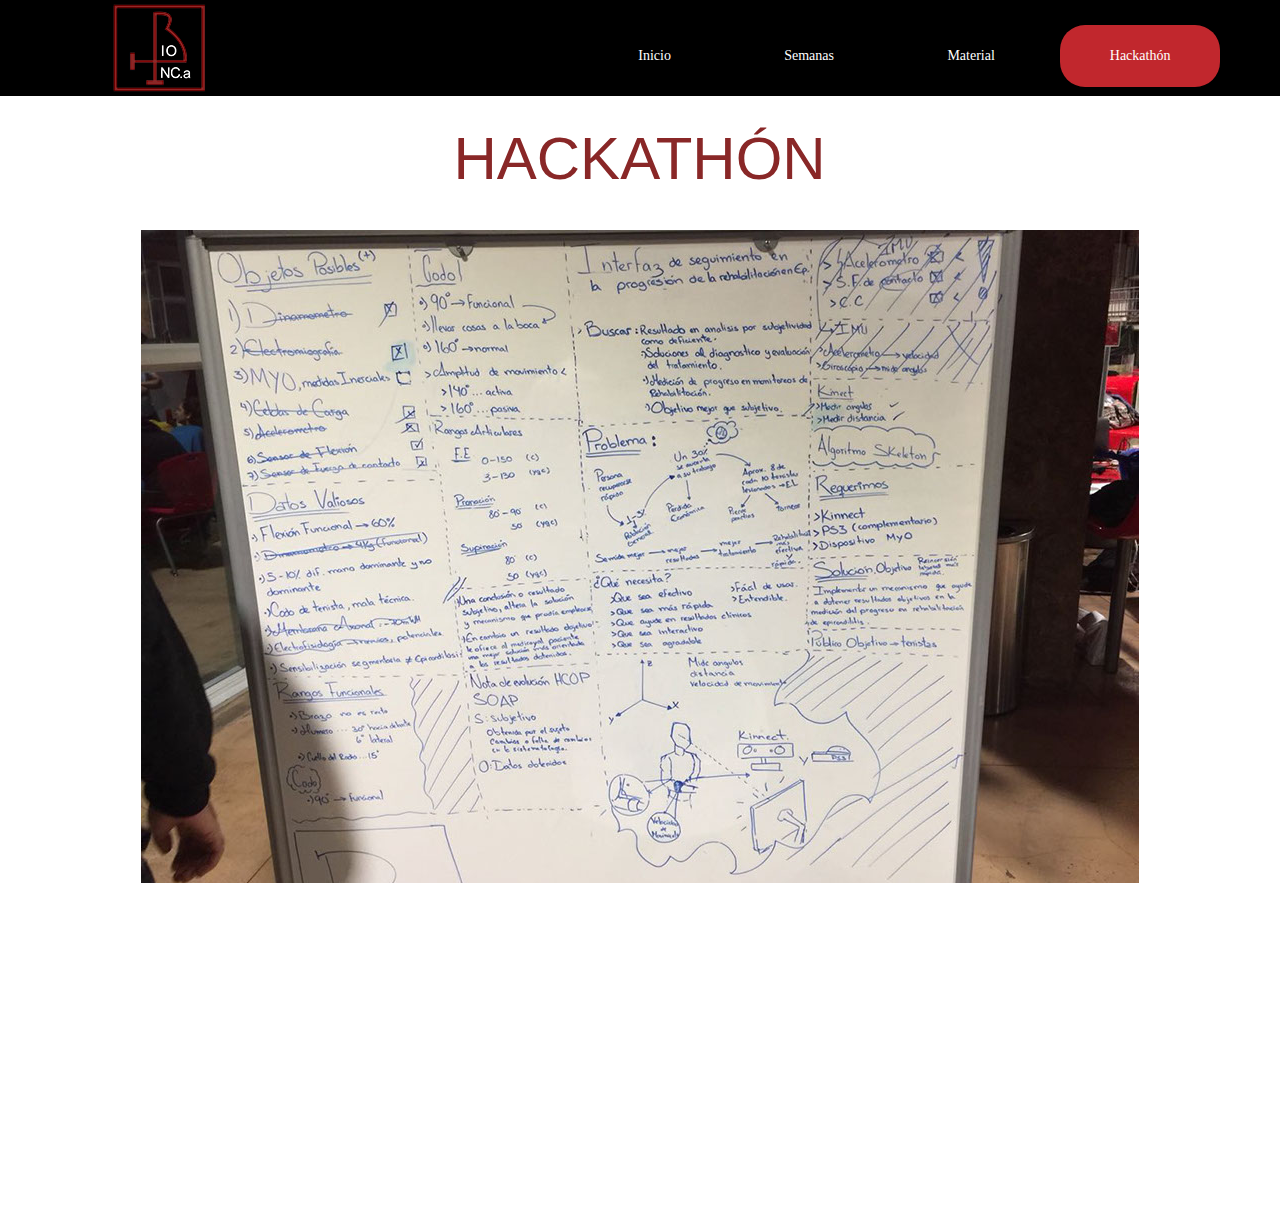
<file: hackathón.html>
<!DOCTYPE html>
<html class="nojs html css_verticalspacer" lang="es-ES">
 <head>

  <meta http-equiv="Content-type" content="text/html;charset=UTF-8"/>
  <meta name="generator" content="2018.1.0.386"/>
  <meta name="viewport" content="width=device-width, initial-scale=1.0"/>
  
  <script type="text/javascript">
   // Update the 'nojs'/'js' class on the html node
document.documentElement.className = document.documentElement.className.replace(/\bnojs\b/g, 'js');

// Check that all required assets are uploaded and up-to-date
if(typeof Muse == "undefined") window.Muse = {}; window.Muse.assets = {"required":["museutils.js", "museconfig.js", "jquery.musemenu.js", "jquery.watch.js", "require.js", "jquery.musepolyfill.bgsize.js", "hackath_n.css"], "outOfDate":[]};
</script>
  
  <title>Hackathón</title>
  <!-- CSS -->
  <link rel="stylesheet" type="text/css" href="css/site_global.css?crc=359431441"/>
  <link rel="stylesheet" type="text/css" href="css/master_a-p_g_-maestra.css?crc=3959615288"/>
  <link rel="stylesheet" type="text/css" href="css/hackath_n.css?crc=31392332" id="pagesheet"/>
  <!-- IE-only CSS -->
  <!--[if lt IE 9]>
  <link rel="stylesheet" type="text/css" href="css/nomq_preview_master_a-p_g_-maestra.css?crc=267543956" id="nomq_pagesheet"/>
  <![endif]-->
  <!-- Other scripts -->
  <script type="text/javascript">
   var __adobewebfontsappname__ = "muse";
</script>
  <!-- JS includes -->
  <script src="https://webfonts.creativecloud.com/montserrat:n4:default.js" type="text/javascript"></script>
  <!--[if lt IE 9]>
  <script src="scripts/html5shiv.js?crc=4241844378" type="text/javascript"></script>
  <![endif]-->
   </head>
 <body>

  <div class="clearfix borderbox" id="page"><!-- column -->
   <div class="browser_width colelem" id="u376-bw">
    <div id="u376"><!-- group -->
     <div class="clearfix" id="u376_align_to_page">
      <div class="clip_frame grpelem" id="u299"><!-- image -->
       <img class="block" id="u299_img" src="images/bio%20inca%20r(3).png?crc=101143117" alt="" data-heightwidthratio="0.7045454545454546" data-image-width="176" data-image-height="124"/>
      </div>
      <nav class="MenuBar clearfix grpelem" id="menuu193"><!-- horizontal box -->
       <div class="MenuItemContainer clearfix grpelem" id="u201"><!-- vertical box -->
        <a class="nonblock nontext MenuItem MenuItemWithSubMenu borderbox rounded-corners bot-n_Normal clearfix colelem" id="u204" href="index.html"><!-- horizontal box --><div class="MenuItemLabel NoWrap clearfix grpelem" id="u206-4"><!-- content --><p>Inicio</p></div></a>
       </div>
       <div class="MenuItemContainer clearfix grpelem" id="u194"><!-- vertical box -->
        <a class="nonblock nontext MenuItem MenuItemWithSubMenu borderbox bot-n_Normal clearfix colelem" id="u195" href="semanas.html"><!-- horizontal box --><div class="MenuItemLabel NoWrap clearfix grpelem" id="u196-4"><!-- content --><p>Semanas</p></div><div class="grpelem" id="u197"><!-- content --></div></a>
        <div class="SubMenu MenuLevel1 clearfix" id="u199"><!-- vertical box -->
         <ul class="SubMenuView clearfix colelem" id="u200"><!-- vertical box -->
          <li class="MenuItemContainer clearfix colelem" id="u4512"><!-- horizontal box --><a class="nonblock nontext MenuItem MenuItemWithSubMenu borderbox clearfix grpelem" id="u4514" href="semana-1.html"><!-- horizontal box --><div class="MenuItemLabel NoWrap clearfix grpelem" id="u4518-4"><!-- content --><div id="u4518-3"><p>Semana 1</p></div></div></a></li>
          <li class="MenuItemContainer clearfix colelem" id="u4533"><!-- horizontal box --><a class="nonblock nontext MenuItem MenuItemWithSubMenu borderbox clearfix grpelem" id="u4536" href="semana-2.html"><!-- horizontal box --><div class="MenuItemLabel NoWrap clearfix grpelem" id="u4538-4"><!-- content --><div id="u4538-3"><p>Semana 2</p></div></div></a></li>
          <li class="MenuItemContainer clearfix colelem" id="u4554"><!-- horizontal box --><a class="nonblock nontext MenuItem MenuItemWithSubMenu borderbox clearfix grpelem" id="u4555" href="semana-3.html"><!-- horizontal box --><div class="MenuItemLabel NoWrap clearfix grpelem" id="u4557-4"><!-- content --><div id="u4557-3"><p>Semana 3</p></div></div></a></li>
         </ul>
        </div>
       </div>
       <div class="MenuItemContainer clearfix grpelem" id="u239"><!-- vertical box -->
        <a class="nonblock nontext MenuItem MenuItemWithSubMenu borderbox bot-n_Normal clearfix colelem" id="u240" href="material.html"><!-- horizontal box --><div class="MenuItemLabel NoWrap clearfix grpelem" id="u243-4"><!-- content --><p>Material</p></div><div class="grpelem" id="u241"><!-- content --></div></a>
        <div class="SubMenu MenuLevel1 clearfix" id="u244"><!-- vertical box -->
         <ul class="SubMenuView clearfix colelem" id="u245"><!-- vertical box -->
          <li class="MenuItemContainer clearfix colelem" id="u4596"><!-- horizontal box --><a class="nonblock nontext MenuItem MenuItemWithSubMenu borderbox clearfix grpelem" id="u4598" href="plan-de-trabajo.html"><!-- horizontal box --><div class="MenuItemLabel NoWrap clearfix grpelem" id="u4602-4"><!-- content --><div id="u4602-3"><p>Plan de trabajo</p></div></div></a></li>
          <li class="MenuItemContainer clearfix colelem" id="u7383"><!-- horizontal box --><a class="nonblock nontext MenuItem MenuItemWithSubMenu borderbox clearfix grpelem" id="u7384" href="requerimiento-de-dise%c3%b1o.html"><!-- horizontal box --><div class="MenuItemLabel NoWrap clearfix grpelem" id="u7386-4"><!-- content --><div id="u7386-3"><p>Requerimiento de Diseño</p></div></div></a></li>
         </ul>
        </div>
       </div>
       <div class="MenuItemContainer clearfix grpelem" id="u268"><!-- vertical box -->
        <a class="nonblock nontext MenuItem MenuItemWithSubMenu MuseMenuActive borderbox bot-n_Normal clearfix colelem" id="u269" href="hackath%c3%b3n.html"><!-- horizontal box --><div class="MenuItemLabel NoWrap clearfix grpelem" id="u272-4"><!-- content --><p>Hackathón</p></div></a>
       </div>
      </nav>
     </div>
    </div>
   </div>
   <div class="T-tulo-H1 clearfix colelem" id="u7458-4"><!-- content -->
    <h1>HACKATHÓN</h1>
   </div>
   <div class="museBGSize colelem" id="u7447"><!-- content -->
    <div class="fluid_height_spacer"></div>
   </div>
   <div class="clearfix colelem" id="pu7461-3"><!-- group -->
    <div class="clearfix grpelem" id="u7461-3"><!-- content -->
     <p>&nbsp;</p>
    </div>
    <div class="clearfix grpelem" id="u7476-3"><!-- content -->
     <p>&nbsp;</p>
    </div>
   </div>
   <div class="clearfix colelem" id="pu7473-3"><!-- group -->
    <div class="clearfix grpelem" id="u7473-3"><!-- content -->
     <p>&nbsp;</p>
    </div>
    <div class="clearfix grpelem" id="u7470-3"><!-- content -->
     <p>&nbsp;</p>
    </div>
   </div>
   <div class="clearfix colelem" id="pu7467-3"><!-- group -->
    <div class="clearfix grpelem" id="u7467-3"><!-- content -->
     <p>&nbsp;</p>
    </div>
    <div class="clearfix grpelem" id="u7464-3"><!-- content -->
     <p>&nbsp;</p>
    </div>
   </div>
   <div class="verticalspacer" data-offset-top="1147" data-content-above-spacer="1146" data-content-below-spacer="69" data-sizePolicy="fixed" data-pintopage="page_fixedLeft"></div>
  </div>
  <!-- Other scripts -->
  <script type="text/javascript">
   // Decide whether to suppress missing file error or not based on preference setting
var suppressMissingFileError = false
</script>
  <script type="text/javascript">
   window.Muse.assets.check=function(c){if(!window.Muse.assets.checked){window.Muse.assets.checked=!0;var b={},d=function(a,b){if(window.getComputedStyle){var c=window.getComputedStyle(a,null);return c&&c.getPropertyValue(b)||c&&c[b]||""}if(document.documentElement.currentStyle)return(c=a.currentStyle)&&c[b]||a.style&&a.style[b]||"";return""},a=function(a){if(a.match(/^rgb/))return a=a.replace(/\s+/g,"").match(/([\d\,]+)/gi)[0].split(","),(parseInt(a[0])<<16)+(parseInt(a[1])<<8)+parseInt(a[2]);if(a.match(/^\#/))return parseInt(a.substr(1),
16);return 0},f=function(f){for(var g=document.getElementsByTagName("link"),j=0;j<g.length;j++)if("text/css"==g[j].type){var l=(g[j].href||"").match(/\/?css\/([\w\-]+\.css)\?crc=(\d+)/);if(!l||!l[1]||!l[2])break;b[l[1]]=l[2]}g=document.createElement("div");g.className="version";g.style.cssText="display:none; width:1px; height:1px;";document.getElementsByTagName("body")[0].appendChild(g);for(j=0;j<Muse.assets.required.length;){var l=Muse.assets.required[j],k=l.match(/([\w\-\.]+)\.(\w+)$/),i=k&&k[1]?
k[1]:null,k=k&&k[2]?k[2]:null;switch(k.toLowerCase()){case "css":i=i.replace(/\W/gi,"_").replace(/^([^a-z])/gi,"_$1");g.className+=" "+i;i=a(d(g,"color"));k=a(d(g,"backgroundColor"));i!=0||k!=0?(Muse.assets.required.splice(j,1),"undefined"!=typeof b[l]&&(i!=b[l]>>>24||k!=(b[l]&16777215))&&Muse.assets.outOfDate.push(l)):j++;g.className="version";break;case "js":j++;break;default:throw Error("Unsupported file type: "+k);}}c?c().jquery!="1.8.3"&&Muse.assets.outOfDate.push("jquery-1.8.3.min.js"):Muse.assets.required.push("jquery-1.8.3.min.js");
g.parentNode.removeChild(g);if(Muse.assets.outOfDate.length||Muse.assets.required.length)g="Puede que determinados archivos falten en el servidor o sean incorrectos. Limpie la cache del navegador e inténtelo de nuevo. Si el problema persiste, póngase en contacto con el administrador del sitio web.",f&&Muse.assets.outOfDate.length&&(g+="\nOut of date: "+Muse.assets.outOfDate.join(",")),f&&Muse.assets.required.length&&(g+="\nMissing: "+Muse.assets.required.join(",")),suppressMissingFileError?(g+="\nUse SuppressMissingFileError key in AppPrefs.xml to show missing file error pop up.",console.log(g)):alert(g)};location&&location.search&&location.search.match&&location.search.match(/muse_debug/gi)?
setTimeout(function(){f(!0)},5E3):f()}};
var muse_init=function(){require.config({baseUrl:""});require(["jquery","museutils","whatinput","jquery.musemenu","jquery.watch","jquery.musepolyfill.bgsize"],function(c){var $ = c;$(document).ready(function(){try{
window.Muse.assets.check($);/* body */
Muse.Utils.transformMarkupToFixBrowserProblemsPreInit();/* body */
Muse.Utils.prepHyperlinks(true);/* body */
Muse.Utils.resizeHeight('.browser_width');/* resize height */
Muse.Utils.requestAnimationFrame(function() { $('body').addClass('initialized'); });/* mark body as initialized */
Muse.Utils.makeButtonsVisibleAfterSettingMinWidth();/* body */
Muse.Utils.initWidget('.MenuBar', ['#bp_infinity'], function(elem) { return $(elem).museMenu(); });/* unifiedNavBar */
Muse.Utils.fullPage('#page');/* 100% height page */
Muse.Utils.showWidgetsWhenReady();/* body */
Muse.Utils.transformMarkupToFixBrowserProblems();/* body */
}catch(b){if(b&&"function"==typeof b.notify?b.notify():Muse.Assert.fail("Error calling selector function: "+b),false)throw b;}})})};

</script>
  <!-- RequireJS script -->
  <script src="scripts/require.js?crc=7928878" type="text/javascript" async data-main="scripts/museconfig.js?crc=310584261" onload="if (requirejs) requirejs.onError = function(requireType, requireModule) { if (requireType && requireType.toString && requireType.toString().indexOf && 0 <= requireType.toString().indexOf('#scripterror')) window.Muse.assets.check(); }" onerror="window.Muse.assets.check();"></script>
   </body>
</html>
</file>
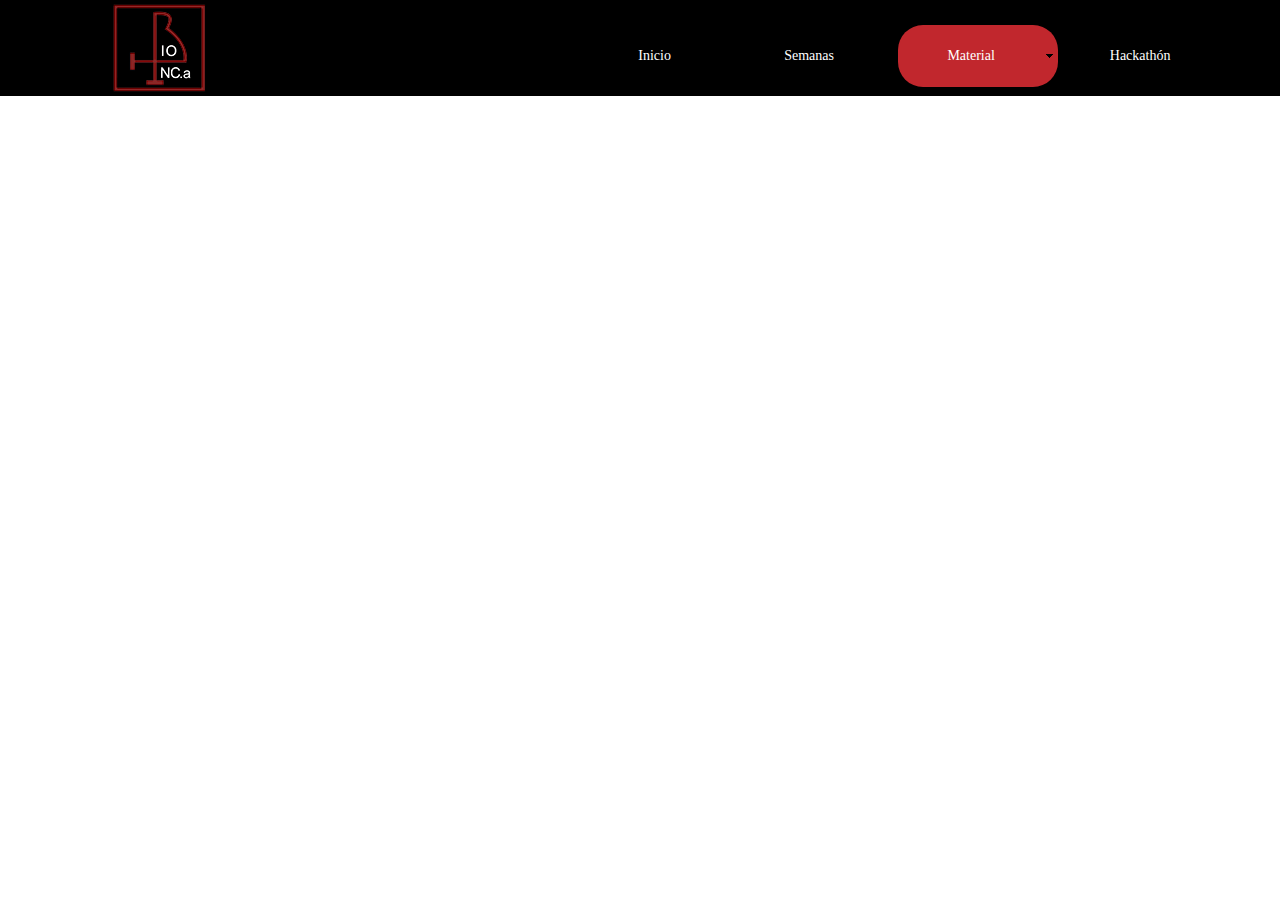
<file: material.html>
<!DOCTYPE html>
<html class="nojs html css_verticalspacer" lang="es-ES">
 <head>

  <meta http-equiv="Content-type" content="text/html;charset=UTF-8"/>
  <meta name="generator" content="2018.1.0.386"/>
  <meta name="viewport" content="width=device-width, initial-scale=1.0"/>
  
  <script type="text/javascript">
   // Update the 'nojs'/'js' class on the html node
document.documentElement.className = document.documentElement.className.replace(/\bnojs\b/g, 'js');

// Check that all required assets are uploaded and up-to-date
if(typeof Muse == "undefined") window.Muse = {}; window.Muse.assets = {"required":["museutils.js", "museconfig.js", "jquery.musemenu.js", "jquery.watch.js", "require.js", "material.css"], "outOfDate":[]};
</script>
  
  <title>Material</title>
  <!-- CSS -->
  <link rel="stylesheet" type="text/css" href="css/site_global.css?crc=359431441"/>
  <link rel="stylesheet" type="text/css" href="css/master_a-p_g_-maestra.css?crc=3959615288"/>
  <link rel="stylesheet" type="text/css" href="css/material.css?crc=4083775716" id="pagesheet"/>
  <!-- IE-only CSS -->
  <!--[if lt IE 9]>
  <link rel="stylesheet" type="text/css" href="css/nomq_preview_master_a-p_g_-maestra.css?crc=267543956" id="nomq_pagesheet"/>
  <![endif]-->
  <!-- JS includes -->
  <!--[if lt IE 9]>
  <script src="scripts/html5shiv.js?crc=4241844378" type="text/javascript"></script>
  <![endif]-->
   </head>
 <body>

  <div class="clearfix borderbox" id="page"><!-- column -->
   <div class="browser_width colelem" id="u376-bw">
    <div id="u376"><!-- group -->
     <div class="clearfix" id="u376_align_to_page">
      <div class="clip_frame grpelem" id="u299"><!-- image -->
       <img class="block" id="u299_img" src="images/bio%20inca%20r(3).png?crc=101143117" alt="" data-heightwidthratio="0.7045454545454546" data-image-width="176" data-image-height="124"/>
      </div>
      <nav class="MenuBar clearfix grpelem" id="menuu193"><!-- horizontal box -->
       <div class="MenuItemContainer clearfix grpelem" id="u201"><!-- vertical box -->
        <a class="nonblock nontext MenuItem MenuItemWithSubMenu borderbox bot-n_Normal clearfix colelem" id="u204" href="index.html"><!-- horizontal box --><div class="MenuItemLabel NoWrap clearfix grpelem" id="u206-4"><!-- content --><p>Inicio</p></div></a>
       </div>
       <div class="MenuItemContainer clearfix grpelem" id="u194"><!-- vertical box -->
        <a class="nonblock nontext MenuItem MenuItemWithSubMenu borderbox bot-n_Normal clearfix colelem" id="u195" href="semanas.html"><!-- horizontal box --><div class="MenuItemLabel NoWrap clearfix grpelem" id="u196-4"><!-- content --><p>Semanas</p></div><div class="grpelem" id="u197"><!-- content --></div></a>
        <div class="SubMenu MenuLevel1 clearfix" id="u199"><!-- vertical box -->
         <ul class="SubMenuView clearfix colelem" id="u200"><!-- vertical box -->
          <li class="MenuItemContainer clearfix colelem" id="u4512"><!-- horizontal box --><a class="nonblock nontext MenuItem MenuItemWithSubMenu borderbox clearfix grpelem" id="u4514" href="semana-1.html"><!-- horizontal box --><div class="MenuItemLabel NoWrap clearfix grpelem" id="u4518-4"><!-- content --><div id="u4518-3"><p>Semana 1</p></div></div></a></li>
          <li class="MenuItemContainer clearfix colelem" id="u4533"><!-- horizontal box --><a class="nonblock nontext MenuItem MenuItemWithSubMenu borderbox clearfix grpelem" id="u4536" href="semana-2.html"><!-- horizontal box --><div class="MenuItemLabel NoWrap clearfix grpelem" id="u4538-4"><!-- content --><div id="u4538-3"><p>Semana 2</p></div></div></a></li>
          <li class="MenuItemContainer clearfix colelem" id="u4554"><!-- horizontal box --><a class="nonblock nontext MenuItem MenuItemWithSubMenu borderbox clearfix grpelem" id="u4555" href="semana-3.html"><!-- horizontal box --><div class="MenuItemLabel NoWrap clearfix grpelem" id="u4557-4"><!-- content --><div id="u4557-3"><p>Semana 3</p></div></div></a></li>
         </ul>
        </div>
       </div>
       <div class="MenuItemContainer clearfix grpelem" id="u239"><!-- vertical box -->
        <a class="nonblock nontext MenuItem MenuItemWithSubMenu MuseMenuActive borderbox bot-n_Normal clearfix colelem" id="u240" href="material.html"><!-- horizontal box --><div class="MenuItemLabel NoWrap clearfix grpelem" id="u243-4"><!-- content --><p>Material</p></div><div class="grpelem" id="u241"><!-- content --></div></a>
        <div class="SubMenu MenuLevel1 clearfix" id="u244"><!-- vertical box -->
         <ul class="SubMenuView clearfix colelem" id="u245"><!-- vertical box -->
          <li class="MenuItemContainer clearfix colelem" id="u4596"><!-- horizontal box --><a class="nonblock nontext MenuItem MenuItemWithSubMenu borderbox clearfix grpelem" id="u4598" href="plan-de-trabajo.html"><!-- horizontal box --><div class="MenuItemLabel NoWrap clearfix grpelem" id="u4602-4"><!-- content --><div id="u4602-3"><p>Plan de trabajo</p></div></div></a></li>
          <li class="MenuItemContainer clearfix colelem" id="u7383"><!-- horizontal box --><a class="nonblock nontext MenuItem MenuItemWithSubMenu borderbox clearfix grpelem" id="u7384" href="requerimiento-de-dise%c3%b1o.html"><!-- horizontal box --><div class="MenuItemLabel NoWrap clearfix grpelem" id="u7386-4"><!-- content --><div id="u7386-3"><p>Requerimiento de Diseño</p></div></div></a></li>
         </ul>
        </div>
       </div>
       <div class="MenuItemContainer clearfix grpelem" id="u268"><!-- vertical box -->
        <a class="nonblock nontext MenuItem MenuItemWithSubMenu borderbox bot-n_Normal clearfix colelem" id="u269" href="hackath%c3%b3n.html"><!-- horizontal box --><div class="MenuItemLabel NoWrap clearfix grpelem" id="u272-4"><!-- content --><p>Hackathón</p></div></a>
       </div>
      </nav>
     </div>
    </div>
   </div>
   <div class="verticalspacer" data-offset-top="0" data-content-above-spacer="96" data-content-below-spacer="785" data-sizePolicy="fixed" data-pintopage="page_fixedLeft"></div>
  </div>
  <!-- Other scripts -->
  <script type="text/javascript">
   // Decide whether to suppress missing file error or not based on preference setting
var suppressMissingFileError = false
</script>
  <script type="text/javascript">
   window.Muse.assets.check=function(c){if(!window.Muse.assets.checked){window.Muse.assets.checked=!0;var b={},d=function(a,b){if(window.getComputedStyle){var c=window.getComputedStyle(a,null);return c&&c.getPropertyValue(b)||c&&c[b]||""}if(document.documentElement.currentStyle)return(c=a.currentStyle)&&c[b]||a.style&&a.style[b]||"";return""},a=function(a){if(a.match(/^rgb/))return a=a.replace(/\s+/g,"").match(/([\d\,]+)/gi)[0].split(","),(parseInt(a[0])<<16)+(parseInt(a[1])<<8)+parseInt(a[2]);if(a.match(/^\#/))return parseInt(a.substr(1),
16);return 0},f=function(f){for(var g=document.getElementsByTagName("link"),j=0;j<g.length;j++)if("text/css"==g[j].type){var l=(g[j].href||"").match(/\/?css\/([\w\-]+\.css)\?crc=(\d+)/);if(!l||!l[1]||!l[2])break;b[l[1]]=l[2]}g=document.createElement("div");g.className="version";g.style.cssText="display:none; width:1px; height:1px;";document.getElementsByTagName("body")[0].appendChild(g);for(j=0;j<Muse.assets.required.length;){var l=Muse.assets.required[j],k=l.match(/([\w\-\.]+)\.(\w+)$/),i=k&&k[1]?
k[1]:null,k=k&&k[2]?k[2]:null;switch(k.toLowerCase()){case "css":i=i.replace(/\W/gi,"_").replace(/^([^a-z])/gi,"_$1");g.className+=" "+i;i=a(d(g,"color"));k=a(d(g,"backgroundColor"));i!=0||k!=0?(Muse.assets.required.splice(j,1),"undefined"!=typeof b[l]&&(i!=b[l]>>>24||k!=(b[l]&16777215))&&Muse.assets.outOfDate.push(l)):j++;g.className="version";break;case "js":j++;break;default:throw Error("Unsupported file type: "+k);}}c?c().jquery!="1.8.3"&&Muse.assets.outOfDate.push("jquery-1.8.3.min.js"):Muse.assets.required.push("jquery-1.8.3.min.js");
g.parentNode.removeChild(g);if(Muse.assets.outOfDate.length||Muse.assets.required.length)g="Puede que determinados archivos falten en el servidor o sean incorrectos. Limpie la cache del navegador e inténtelo de nuevo. Si el problema persiste, póngase en contacto con el administrador del sitio web.",f&&Muse.assets.outOfDate.length&&(g+="\nOut of date: "+Muse.assets.outOfDate.join(",")),f&&Muse.assets.required.length&&(g+="\nMissing: "+Muse.assets.required.join(",")),suppressMissingFileError?(g+="\nUse SuppressMissingFileError key in AppPrefs.xml to show missing file error pop up.",console.log(g)):alert(g)};location&&location.search&&location.search.match&&location.search.match(/muse_debug/gi)?
setTimeout(function(){f(!0)},5E3):f()}};
var muse_init=function(){require.config({baseUrl:""});require(["jquery","museutils","whatinput","jquery.musemenu","jquery.watch"],function(c){var $ = c;$(document).ready(function(){try{
window.Muse.assets.check($);/* body */
Muse.Utils.transformMarkupToFixBrowserProblemsPreInit();/* body */
Muse.Utils.prepHyperlinks(true);/* body */
Muse.Utils.resizeHeight('.browser_width');/* resize height */
Muse.Utils.requestAnimationFrame(function() { $('body').addClass('initialized'); });/* mark body as initialized */
Muse.Utils.makeButtonsVisibleAfterSettingMinWidth();/* body */
Muse.Utils.initWidget('.MenuBar', ['#bp_infinity'], function(elem) { return $(elem).museMenu(); });/* unifiedNavBar */
Muse.Utils.fullPage('#page');/* 100% height page */
Muse.Utils.showWidgetsWhenReady();/* body */
Muse.Utils.transformMarkupToFixBrowserProblems();/* body */
}catch(b){if(b&&"function"==typeof b.notify?b.notify():Muse.Assert.fail("Error calling selector function: "+b),false)throw b;}})})};

</script>
  <!-- RequireJS script -->
  <script src="scripts/require.js?crc=7928878" type="text/javascript" async data-main="scripts/museconfig.js?crc=310584261" onload="if (requirejs) requirejs.onError = function(requireType, requireModule) { if (requireType && requireType.toString && requireType.toString().indexOf && 0 <= requireType.toString().indexOf('#scripterror')) window.Muse.assets.check(); }" onerror="window.Muse.assets.check();"></script>
   </body>
</html>
</file>
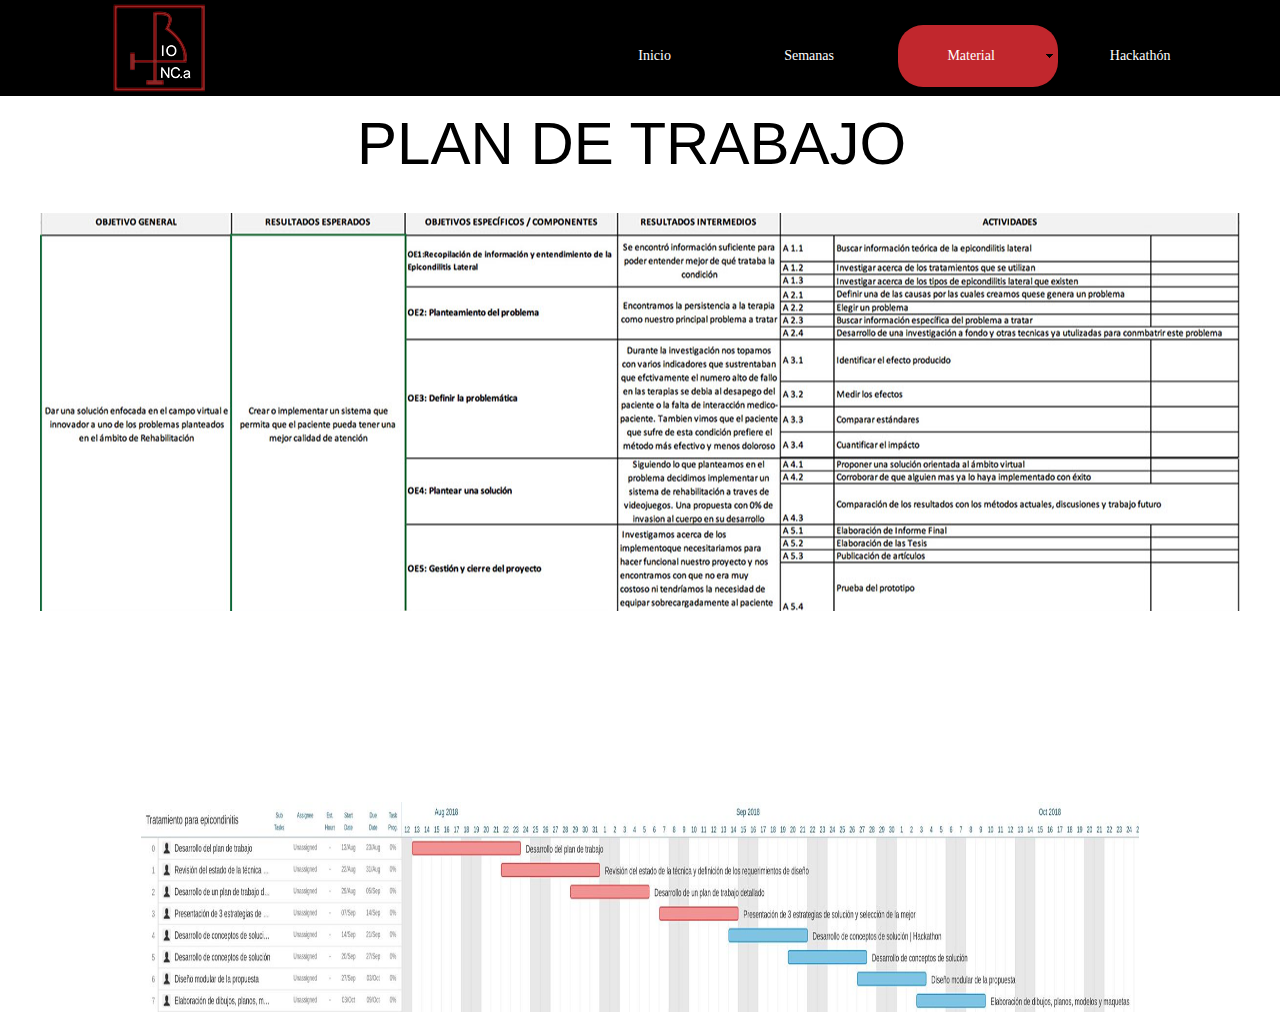
<file: plan-de-trabajo.html>
<!DOCTYPE html>
<html class="nojs html css_verticalspacer" lang="es-ES">
 <head>

  <meta http-equiv="Content-type" content="text/html;charset=UTF-8"/>
  <meta name="generator" content="2018.1.0.386"/>
  <meta name="viewport" content="width=device-width, initial-scale=1.0"/>
  
  <script type="text/javascript">
   // Update the 'nojs'/'js' class on the html node
document.documentElement.className = document.documentElement.className.replace(/\bnojs\b/g, 'js');

// Check that all required assets are uploaded and up-to-date
if(typeof Muse == "undefined") window.Muse = {}; window.Muse.assets = {"required":["museutils.js", "museconfig.js", "jquery.musemenu.js", "jquery.watch.js", "require.js", "jquery.musepolyfill.bgsize.js", "plan-de-trabajo.css"], "outOfDate":[]};
</script>
  
  <title>Plan de trabajo</title>
  <!-- CSS -->
  <link rel="stylesheet" type="text/css" href="css/site_global.css?crc=359431441"/>
  <link rel="stylesheet" type="text/css" href="css/master_a-p_g_-maestra.css?crc=3959615288"/>
  <link rel="stylesheet" type="text/css" href="css/plan-de-trabajo.css?crc=3984008652" id="pagesheet"/>
  <!-- IE-only CSS -->
  <!--[if lt IE 9]>
  <link rel="stylesheet" type="text/css" href="css/nomq_preview_master_a-p_g_-maestra.css?crc=267543956" id="nomq_pagesheet"/>
  <![endif]-->
  <!-- Other scripts -->
  <script type="text/javascript">
   var __adobewebfontsappname__ = "muse";
</script>
  <!-- JS includes -->
  <script src="https://webfonts.creativecloud.com/montserrat:n4:default.js" type="text/javascript"></script>
  <!--[if lt IE 9]>
  <script src="scripts/html5shiv.js?crc=4241844378" type="text/javascript"></script>
  <![endif]-->
   </head>
 <body>

  <div class="clearfix borderbox" id="page"><!-- column -->
   <div class="browser_width colelem" id="u376-bw">
    <div id="u376"><!-- group -->
     <div class="clearfix" id="u376_align_to_page">
      <div class="clip_frame grpelem" id="u299"><!-- image -->
       <img class="block" id="u299_img" src="images/bio%20inca%20r(3).png?crc=101143117" alt="" data-heightwidthratio="0.7045454545454546" data-image-width="176" data-image-height="124"/>
      </div>
      <nav class="MenuBar clearfix grpelem" id="menuu193"><!-- horizontal box -->
       <div class="MenuItemContainer clearfix grpelem" id="u201"><!-- vertical box -->
        <a class="nonblock nontext MenuItem MenuItemWithSubMenu borderbox bot-n_Normal clearfix colelem" id="u204" href="index.html"><!-- horizontal box --><div class="MenuItemLabel NoWrap clearfix grpelem" id="u206-4"><!-- content --><p>Inicio</p></div></a>
       </div>
       <div class="MenuItemContainer clearfix grpelem" id="u194"><!-- vertical box -->
        <a class="nonblock nontext MenuItem MenuItemWithSubMenu borderbox bot-n_Normal clearfix colelem" id="u195" href="semanas.html"><!-- horizontal box --><div class="MenuItemLabel NoWrap clearfix grpelem" id="u196-4"><!-- content --><p>Semanas</p></div><div class="grpelem" id="u197"><!-- content --></div></a>
        <div class="SubMenu MenuLevel1 clearfix" id="u199"><!-- vertical box -->
         <ul class="SubMenuView clearfix colelem" id="u200"><!-- vertical box -->
          <li class="MenuItemContainer clearfix colelem" id="u4512"><!-- horizontal box --><a class="nonblock nontext MenuItem MenuItemWithSubMenu borderbox clearfix grpelem" id="u4514" href="semana-1.html"><!-- horizontal box --><div class="MenuItemLabel NoWrap clearfix grpelem" id="u4518-4"><!-- content --><div id="u4518-3"><p>Semana 1</p></div></div></a></li>
          <li class="MenuItemContainer clearfix colelem" id="u4533"><!-- horizontal box --><a class="nonblock nontext MenuItem MenuItemWithSubMenu borderbox clearfix grpelem" id="u4536" href="semana-2.html"><!-- horizontal box --><div class="MenuItemLabel NoWrap clearfix grpelem" id="u4538-4"><!-- content --><div id="u4538-3"><p>Semana 2</p></div></div></a></li>
          <li class="MenuItemContainer clearfix colelem" id="u4554"><!-- horizontal box --><a class="nonblock nontext MenuItem MenuItemWithSubMenu borderbox clearfix grpelem" id="u4555" href="semana-3.html"><!-- horizontal box --><div class="MenuItemLabel NoWrap clearfix grpelem" id="u4557-4"><!-- content --><div id="u4557-3"><p>Semana 3</p></div></div></a></li>
         </ul>
        </div>
       </div>
       <div class="MenuItemContainer clearfix grpelem" id="u239"><!-- vertical box -->
        <a class="nonblock nontext MenuItem MenuItemWithSubMenu borderbox bot-n_Normal clearfix colelem" id="u240" href="material.html"><!-- horizontal box --><div class="MenuItemLabel NoWrap clearfix grpelem" id="u243-4"><!-- content --><p>Material</p></div><div class="grpelem" id="u241"><!-- content --></div></a>
        <div class="SubMenu MenuLevel1 clearfix" id="u244"><!-- vertical box -->
         <ul class="SubMenuView clearfix colelem" id="u245"><!-- vertical box -->
          <li class="MenuItemContainer clearfix colelem" id="u4596"><!-- horizontal box --><a class="nonblock nontext MenuItem MenuItemWithSubMenu MuseMenuActive borderbox clearfix grpelem" id="u4598" href="plan-de-trabajo.html"><!-- horizontal box --><div class="MenuItemLabel NoWrap clearfix grpelem" id="u4602-4"><!-- content --><div id="u4602-3"><p>Plan de trabajo</p></div></div></a></li>
          <li class="MenuItemContainer clearfix colelem" id="u7383"><!-- horizontal box --><a class="nonblock nontext MenuItem MenuItemWithSubMenu borderbox clearfix grpelem" id="u7384" href="requerimiento-de-dise%c3%b1o.html"><!-- horizontal box --><div class="MenuItemLabel NoWrap clearfix grpelem" id="u7386-4"><!-- content --><div id="u7386-3"><p>Requerimiento de Diseño</p></div></div></a></li>
         </ul>
        </div>
       </div>
       <div class="MenuItemContainer clearfix grpelem" id="u268"><!-- vertical box -->
        <a class="nonblock nontext MenuItem MenuItemWithSubMenu borderbox bot-n_Normal clearfix colelem" id="u269" href="hackath%c3%b3n.html"><!-- horizontal box --><div class="MenuItemLabel NoWrap clearfix grpelem" id="u272-4"><!-- content --><p>Hackathón</p></div></a>
       </div>
      </nav>
     </div>
    </div>
   </div>
   <div class="T-tulo-H1 clearfix colelem" id="u5881-4"><!-- content -->
    <h1>PLAN DE TRABAJO</h1>
   </div>
   <div class="museBGSize colelem" id="u5870"><!-- content -->
    <div class="fluid_height_spacer"></div>
   </div>
   <div class="verticalspacer" data-offset-top="611" data-content-above-spacer="610" data-content-below-spacer="90" data-sizePolicy="fixed" data-pintopage="page_fixedLeft"></div>
  </div>
  <!-- Other scripts -->
  <script type="text/javascript">
   // Decide whether to suppress missing file error or not based on preference setting
var suppressMissingFileError = false
</script>
  <script type="text/javascript">
   window.Muse.assets.check=function(c){if(!window.Muse.assets.checked){window.Muse.assets.checked=!0;var b={},d=function(a,b){if(window.getComputedStyle){var c=window.getComputedStyle(a,null);return c&&c.getPropertyValue(b)||c&&c[b]||""}if(document.documentElement.currentStyle)return(c=a.currentStyle)&&c[b]||a.style&&a.style[b]||"";return""},a=function(a){if(a.match(/^rgb/))return a=a.replace(/\s+/g,"").match(/([\d\,]+)/gi)[0].split(","),(parseInt(a[0])<<16)+(parseInt(a[1])<<8)+parseInt(a[2]);if(a.match(/^\#/))return parseInt(a.substr(1),
16);return 0},f=function(f){for(var g=document.getElementsByTagName("link"),j=0;j<g.length;j++)if("text/css"==g[j].type){var l=(g[j].href||"").match(/\/?css\/([\w\-]+\.css)\?crc=(\d+)/);if(!l||!l[1]||!l[2])break;b[l[1]]=l[2]}g=document.createElement("div");g.className="version";g.style.cssText="display:none; width:1px; height:1px;";document.getElementsByTagName("body")[0].appendChild(g);for(j=0;j<Muse.assets.required.length;){var l=Muse.assets.required[j],k=l.match(/([\w\-\.]+)\.(\w+)$/),i=k&&k[1]?
k[1]:null,k=k&&k[2]?k[2]:null;switch(k.toLowerCase()){case "css":i=i.replace(/\W/gi,"_").replace(/^([^a-z])/gi,"_$1");g.className+=" "+i;i=a(d(g,"color"));k=a(d(g,"backgroundColor"));i!=0||k!=0?(Muse.assets.required.splice(j,1),"undefined"!=typeof b[l]&&(i!=b[l]>>>24||k!=(b[l]&16777215))&&Muse.assets.outOfDate.push(l)):j++;g.className="version";break;case "js":j++;break;default:throw Error("Unsupported file type: "+k);}}c?c().jquery!="1.8.3"&&Muse.assets.outOfDate.push("jquery-1.8.3.min.js"):Muse.assets.required.push("jquery-1.8.3.min.js");
g.parentNode.removeChild(g);if(Muse.assets.outOfDate.length||Muse.assets.required.length)g="Puede que determinados archivos falten en el servidor o sean incorrectos. Limpie la cache del navegador e inténtelo de nuevo. Si el problema persiste, póngase en contacto con el administrador del sitio web.",f&&Muse.assets.outOfDate.length&&(g+="\nOut of date: "+Muse.assets.outOfDate.join(",")),f&&Muse.assets.required.length&&(g+="\nMissing: "+Muse.assets.required.join(",")),suppressMissingFileError?(g+="\nUse SuppressMissingFileError key in AppPrefs.xml to show missing file error pop up.",console.log(g)):alert(g)};location&&location.search&&location.search.match&&location.search.match(/muse_debug/gi)?
setTimeout(function(){f(!0)},5E3):f()}};
var muse_init=function(){require.config({baseUrl:""});require(["jquery","museutils","whatinput","jquery.musemenu","jquery.watch","jquery.musepolyfill.bgsize"],function(c){var $ = c;$(document).ready(function(){try{
window.Muse.assets.check($);/* body */
Muse.Utils.transformMarkupToFixBrowserProblemsPreInit();/* body */
Muse.Utils.prepHyperlinks(true);/* body */
Muse.Utils.resizeHeight('.browser_width');/* resize height */
Muse.Utils.requestAnimationFrame(function() { $('body').addClass('initialized'); });/* mark body as initialized */
Muse.Utils.makeButtonsVisibleAfterSettingMinWidth();/* body */
Muse.Utils.initWidget('.MenuBar', ['#bp_infinity'], function(elem) { return $(elem).museMenu(); });/* unifiedNavBar */
Muse.Utils.fullPage('#page');/* 100% height page */
Muse.Utils.showWidgetsWhenReady();/* body */
Muse.Utils.transformMarkupToFixBrowserProblems();/* body */
}catch(b){if(b&&"function"==typeof b.notify?b.notify():Muse.Assert.fail("Error calling selector function: "+b),false)throw b;}})})};

</script>
  <!-- RequireJS script -->
  <script src="scripts/require.js?crc=7928878" type="text/javascript" async data-main="scripts/museconfig.js?crc=310584261" onload="if (requirejs) requirejs.onError = function(requireType, requireModule) { if (requireType && requireType.toString && requireType.toString().indexOf && 0 <= requireType.toString().indexOf('#scripterror')) window.Muse.assets.check(); }" onerror="window.Muse.assets.check();"></script>
  <p></p>
  <br>
  <img style="width:78%; height:210px ;margin-left:11%; margin-right:7%; margin-top:-9%" src="images/img01.jpg"> 
  
  
 </body>
</html>
</file>
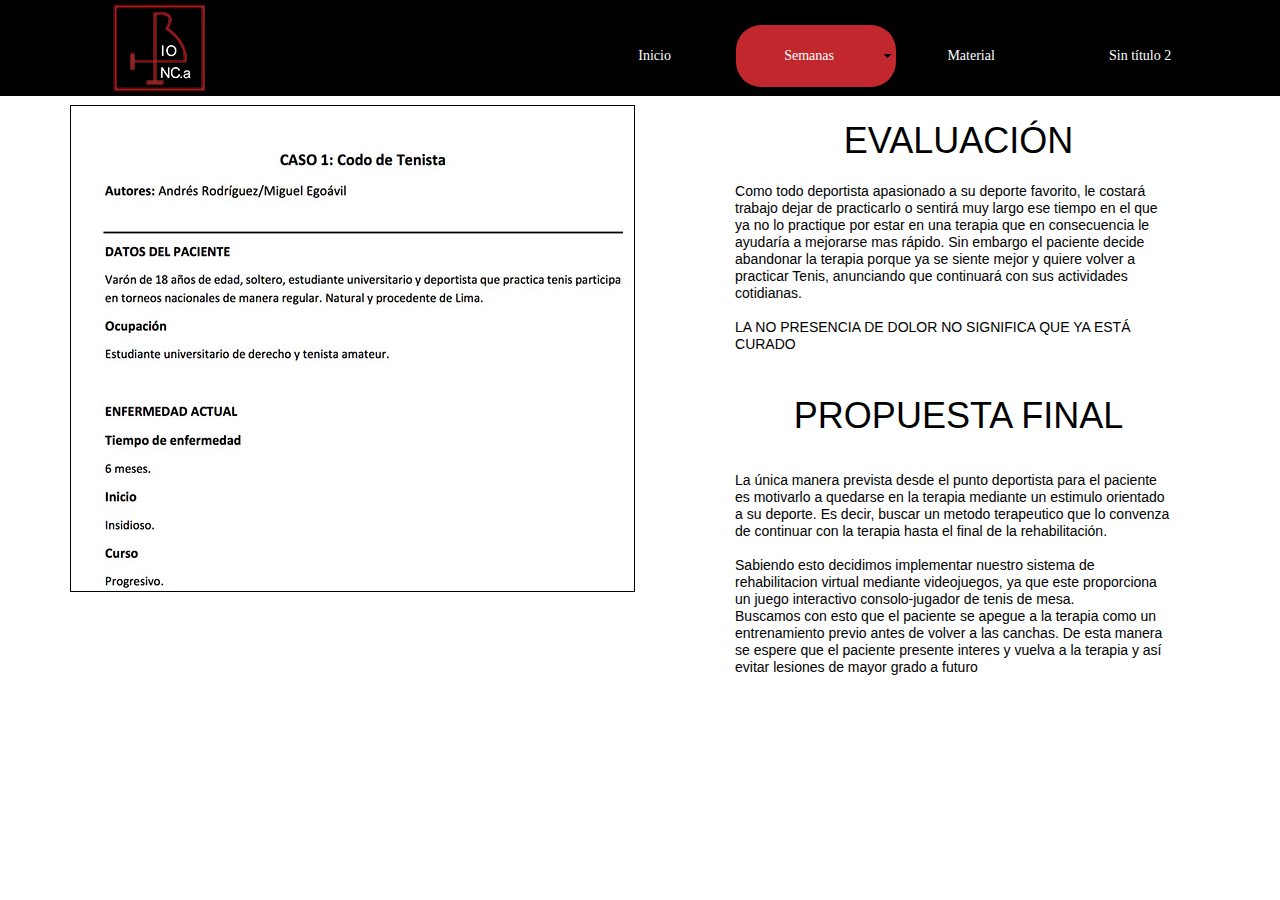
<file: semana-4.html>
<!DOCTYPE html>
<html class="nojs html css_verticalspacer" lang="es-ES">
 <head>

  <meta http-equiv="Content-type" content="text/html;charset=UTF-8"/>
  <meta name="generator" content="2017.0.4.363"/>
  <meta name="viewport" content="width=device-width, initial-scale=1.0"/>
  
  <script type="text/javascript">
   // Update the 'nojs'/'js' class on the html node
document.documentElement.className = document.documentElement.className.replace(/\bnojs\b/g, 'js');

// Check that all required assets are uploaded and up-to-date
if(typeof Muse == "undefined") window.Muse = {}; window.Muse.assets = {"required":["museutils.js", "museconfig.js", "jquery.musemenu.js", "jquery.watch.js", "require.js", "jquery.musepolyfill.bgsize.js", "semana-4.css"], "outOfDate":[]};
</script>
  
  <title>Semana 4</title>
  <!-- CSS -->
  <link rel="stylesheet" type="text/css" href="css/site_global.css?crc=360162700"/>
  <link rel="stylesheet" type="text/css" href="css/master_a-p_g_-maestra.css?crc=3884483198"/>
  <link rel="stylesheet" type="text/css" href="css/semana-4.css?crc=4143595341" id="pagesheet"/>
  <!-- IE-only CSS -->
  <!--[if lt IE 9]>
  <link rel="stylesheet" type="text/css" href="css/nomq_preview_master_a-p_g_-maestra.css?crc=267543956" id="nomq_pagesheet"/>
  <![endif]-->
  <!-- Other scripts -->
  <script type="text/javascript">
   var __adobewebfontsappname__ = "muse";
</script>
  <!-- JS includes -->
  <script src="https://webfonts.creativecloud.com/montserrat:n4:default.js" type="text/javascript"></script>
  <!--[if lt IE 9]>
  <script src="scripts/html5shiv.js?crc=4241844378" type="text/javascript"></script>
  <![endif]-->
   </head>
 <body>

  <div class="clearfix borderbox" id="page"><!-- column -->
   <div class="browser_width colelem" id="u376-bw">
    <div id="u376"><!-- group -->
     <div class="clearfix" id="u376_align_to_page">
      <div class="clip_frame grpelem" id="u299"><!-- image -->
       <img class="block" id="u299_img" src="images/bio%20inca%20r(3).png?crc=101143117" alt="" data-image-width="176" data-image-height="124"/>
      </div>
      <nav class="MenuBar clearfix grpelem" id="menuu193"><!-- horizontal box -->
       <div class="MenuItemContainer borderbox clearfix grpelem" id="u201"><!-- vertical box -->
        <a class="nonblock nontext MenuItem MenuItemWithSubMenu borderbox bot-n_Normal clearfix colelem" id="u204" href="index.html"><!-- horizontal box --><div class="MenuItemLabel NoWrap borderbox clearfix grpelem" id="u206-4"><!-- content --><p>Inicio</p></div></a>
       </div>
       <div class="MenuItemContainer borderbox clearfix grpelem" id="u194"><!-- vertical box -->
        <a class="nonblock nontext MenuItem MenuItemWithSubMenu borderbox bot-n_Normal clearfix colelem" id="u195" href="semanas.html"><!-- horizontal box --><div class="MenuItemLabel NoWrap borderbox clearfix grpelem" id="u196-4"><!-- content --><p>Semanas</p></div><div class="borderbox grpelem" id="u197"><!-- content --></div></a>
        <div class="SubMenu MenuLevel1 borderbox clearfix" id="u199"><!-- vertical box -->
         <ul class="SubMenuView borderbox clearfix colelem" id="u200"><!-- vertical box -->
          <li class="MenuItemContainer borderbox clearfix colelem" id="u4512"><!-- horizontal box --><a class="nonblock nontext MenuItem MenuItemWithSubMenu borderbox clearfix grpelem" id="u4514" href="semana-1.html"><!-- horizontal box --><div class="MenuItemLabel NoWrap borderbox clearfix grpelem" id="u4518-4"><!-- content --><div id="u4518-3"><p>Semana 1</p></div></div></a></li>
          <li class="MenuItemContainer borderbox clearfix colelem" id="u4533"><!-- horizontal box --><a class="nonblock nontext MenuItem MenuItemWithSubMenu borderbox clearfix grpelem" id="u4536" href="semana-2.html"><!-- horizontal box --><div class="MenuItemLabel NoWrap borderbox clearfix grpelem" id="u4538-4"><!-- content --><div id="u4538-3"><p>Semana 2</p></div></div></a></li>
          <li class="MenuItemContainer borderbox clearfix colelem" id="u4554"><!-- horizontal box --><a class="nonblock nontext MenuItem MenuItemWithSubMenu borderbox clearfix grpelem" id="u4555" href="semana-3.html"><!-- horizontal box --><div class="MenuItemLabel NoWrap borderbox clearfix grpelem" id="u4557-4"><!-- content --><div id="u4557-3"><p>Semana 3</p></div></div></a></li>
          <li class="MenuItemContainer borderbox clearfix colelem" id="u4575"><!-- horizontal box --><a class="nonblock nontext MenuItem MenuItemWithSubMenu MuseMenuActive borderbox clearfix grpelem" id="u4578" href="semana-4.html"><!-- horizontal box --><div class="MenuItemLabel NoWrap borderbox clearfix grpelem" id="u4579-4"><!-- content --><div id="u4579-3"><p>Semana 4</p></div></div></a></li>
         </ul>
        </div>
       </div>
       <div class="MenuItemContainer borderbox clearfix grpelem" id="u239"><!-- vertical box -->
        <a class="nonblock nontext MenuItem MenuItemWithSubMenu borderbox bot-n_Normal clearfix colelem" id="u240" href="material.html"><!-- horizontal box --><div class="MenuItemLabel NoWrap borderbox clearfix grpelem" id="u243-4"><!-- content --><p>Material</p></div><div class="borderbox grpelem" id="u241"><!-- content --></div></a>
        <div class="SubMenu MenuLevel1 borderbox clearfix" id="u244"><!-- vertical box -->
         <ul class="SubMenuView borderbox clearfix colelem" id="u245"><!-- vertical box -->
          <li class="MenuItemContainer borderbox clearfix colelem" id="u4596"><!-- horizontal box --><a class="nonblock nontext MenuItem MenuItemWithSubMenu borderbox clearfix grpelem" id="u4598" href="plan-de-trabajo.html"><!-- horizontal box --><div class="MenuItemLabel NoWrap borderbox clearfix grpelem" id="u4602-4"><!-- content --><div id="u4602-3"><p>Plan de trabajo</p></div></div></a></li>
         </ul>
        </div>
       </div>
       <div class="MenuItemContainer borderbox clearfix grpelem" id="u268"><!-- vertical box -->
        <a class="nonblock nontext MenuItem MenuItemWithSubMenu borderbox bot-n_Normal clearfix colelem" id="u269" href="sin-t%c3%adtulo-2.html"><!-- horizontal box --><div class="MenuItemLabel NoWrap borderbox clearfix grpelem" id="u272-4"><!-- content --><p>Sin título 2</p></div></a>
       </div>
      </nav>
     </div>
    </div>
   </div>
   <div class="clearfix colelem" id="pu5887"><!-- group -->
    <div class="museBGSize grpelem" id="u5887"><!-- content -->
     <div class="fluid_height_spacer"></div>
    </div>
    <div class="clearfix grpelem" id="pu5898-4"><!-- column -->
     <div class="T-tulo-H1 clearfix colelem" id="u5898-4"><!-- content -->
      <h1>evaluación</h1>
     </div>
     <div class="clearfix colelem" id="u5901-7"><!-- content -->
      <p>Como todo deportista apasionado a su deporte favorito, le costará trabajo dejar de practicarlo o sentirá muy largo ese tiempo en el que ya no lo practique por estar en una terapia que en consecuencia le ayudaría a mejorarse mas rápido. Sin embargo el paciente decide abandonar la terapia porque ya se siente mejor y quiere volver a practicar Tenis, anunciando que continuará con sus actividades cotidianas.</p>
      <p>&nbsp;</p>
      <p>LA NO PRESENCIA DE DOLOR NO SIGNIFICA QUE YA ESTÁ CURADO</p>
     </div>
     <div class="T-tulo-H1 clearfix colelem" id="u5907-4"><!-- content -->
      <h1>Propuesta final</h1>
     </div>
     <div class="clearfix colelem" id="u5913-10"><!-- content -->
      <p>La única manera prevista desde el punto deportista para el paciente es motivarlo a quedarse en la terapia mediante un estimulo orientado a su deporte. Es decir, buscar un metodo terapeutico que lo convenza de continuar con la terapia hasta el final de la rehabilitación.</p>
      <p>&nbsp;</p>
      <p>Sabiendo esto decidimos implementar nuestro sistema de rehabilitacion virtual mediante videojuegos, ya que este proporciona un juego interactivo consolo-jugador de tenis de mesa.</p>
      <p>Buscamos con esto que el paciente se apegue a la terapia como un entrenamiento previo antes de volver a las canchas. De esta manera se espere que el paciente presente interes y vuelva a la terapia y así evitar lesiones de mayor grado a futuro</p>
      <p>&nbsp;</p>
     </div>
    </div>
   </div>
   <div class="verticalspacer" data-offset-top="693" data-content-above-spacer="692" data-content-below-spacer="70"></div>
  </div>
  <!-- Other scripts -->
  <script type="text/javascript">
   // Decide weather to suppress missing file error or not based on preference setting
var suppressMissingFileError = false
</script>
  <script type="text/javascript">
   window.Muse.assets.check=function(d){if(!window.Muse.assets.checked){window.Muse.assets.checked=!0;var b={},c=function(a,b){if(window.getComputedStyle){var c=window.getComputedStyle(a,null);return c&&c.getPropertyValue(b)||c&&c[b]||""}if(document.documentElement.currentStyle)return(c=a.currentStyle)&&c[b]||a.style&&a.style[b]||"";return""},a=function(a){if(a.match(/^rgb/))return a=a.replace(/\s+/g,"").match(/([\d\,]+)/gi)[0].split(","),(parseInt(a[0])<<16)+(parseInt(a[1])<<8)+parseInt(a[2]);if(a.match(/^\#/))return parseInt(a.substr(1),
16);return 0},g=function(g){for(var f=document.getElementsByTagName("link"),h=0;h<f.length;h++)if("text/css"==f[h].type){var i=(f[h].href||"").match(/\/?css\/([\w\-]+\.css)\?crc=(\d+)/);if(!i||!i[1]||!i[2])break;b[i[1]]=i[2]}f=document.createElement("div");f.className="version";f.style.cssText="display:none; width:1px; height:1px;";document.getElementsByTagName("body")[0].appendChild(f);for(h=0;h<Muse.assets.required.length;){var i=Muse.assets.required[h],l=i.match(/([\w\-\.]+)\.(\w+)$/),k=l&&l[1]?
l[1]:null,l=l&&l[2]?l[2]:null;switch(l.toLowerCase()){case "css":k=k.replace(/\W/gi,"_").replace(/^([^a-z])/gi,"_$1");f.className+=" "+k;k=a(c(f,"color"));l=a(c(f,"backgroundColor"));k!=0||l!=0?(Muse.assets.required.splice(h,1),"undefined"!=typeof b[i]&&(k!=b[i]>>>24||l!=(b[i]&16777215))&&Muse.assets.outOfDate.push(i)):h++;f.className="version";break;case "js":h++;break;default:throw Error("Unsupported file type: "+l);}}d?d().jquery!="1.8.3"&&Muse.assets.outOfDate.push("jquery-1.8.3.min.js"):Muse.assets.required.push("jquery-1.8.3.min.js");
f.parentNode.removeChild(f);if(Muse.assets.outOfDate.length||Muse.assets.required.length)f="Puede que determinados archivos falten en el servidor o sean incorrectos. Limpie la cache del navegador e inténtelo de nuevo. Si el problema persiste, póngase en contacto con el administrador del sitio web.",g&&Muse.assets.outOfDate.length&&(f+="\nOut of date: "+Muse.assets.outOfDate.join(",")),g&&Muse.assets.required.length&&(f+="\nMissing: "+Muse.assets.required.join(",")),suppressMissingFileError?(f+="\nUse SuppressMissingFileError key in AppPrefs.xml to show missing file error pop up.",console.log(f)):alert(f)};location&&location.search&&location.search.match&&location.search.match(/muse_debug/gi)?
setTimeout(function(){g(!0)},5E3):g()}};
var muse_init=function(){require.config({baseUrl:""});require(["jquery","museutils","whatinput","jquery.musemenu","jquery.watch","jquery.musepolyfill.bgsize"],function(d){var $ = d;$(document).ready(function(){try{
window.Muse.assets.check($);/* body */
Muse.Utils.transformMarkupToFixBrowserProblemsPreInit();/* body */
Muse.Utils.prepHyperlinks(true);/* body */
Muse.Utils.resizeHeight('.browser_width');/* resize height */
Muse.Utils.requestAnimationFrame(function() { $('body').addClass('initialized'); });/* mark body as initialized */
Muse.Utils.fullPage('#page');/* 100% height page */
Muse.Utils.initWidget('.MenuBar', ['#bp_infinity'], function(elem) { return $(elem).museMenu(); });/* unifiedNavBar */
Muse.Utils.showWidgetsWhenReady();/* body */
Muse.Utils.transformMarkupToFixBrowserProblems();/* body */
}catch(b){if(b&&"function"==typeof b.notify?b.notify():Muse.Assert.fail("Error calling selector function: "+b),false)throw b;}})})};

</script>
  <!-- RequireJS script -->
  <script src="scripts/require.js?crc=3951022091" type="text/javascript" async data-main="scripts/museconfig.js?crc=4177022356" onload="if (requirejs) requirejs.onError = function(requireType, requireModule) { if (requireType && requireType.toString && requireType.toString().indexOf && 0 <= requireType.toString().indexOf('#scripterror')) window.Muse.assets.check(); }" onerror="window.Muse.assets.check();"></script>
   </body>
</html>
</file>
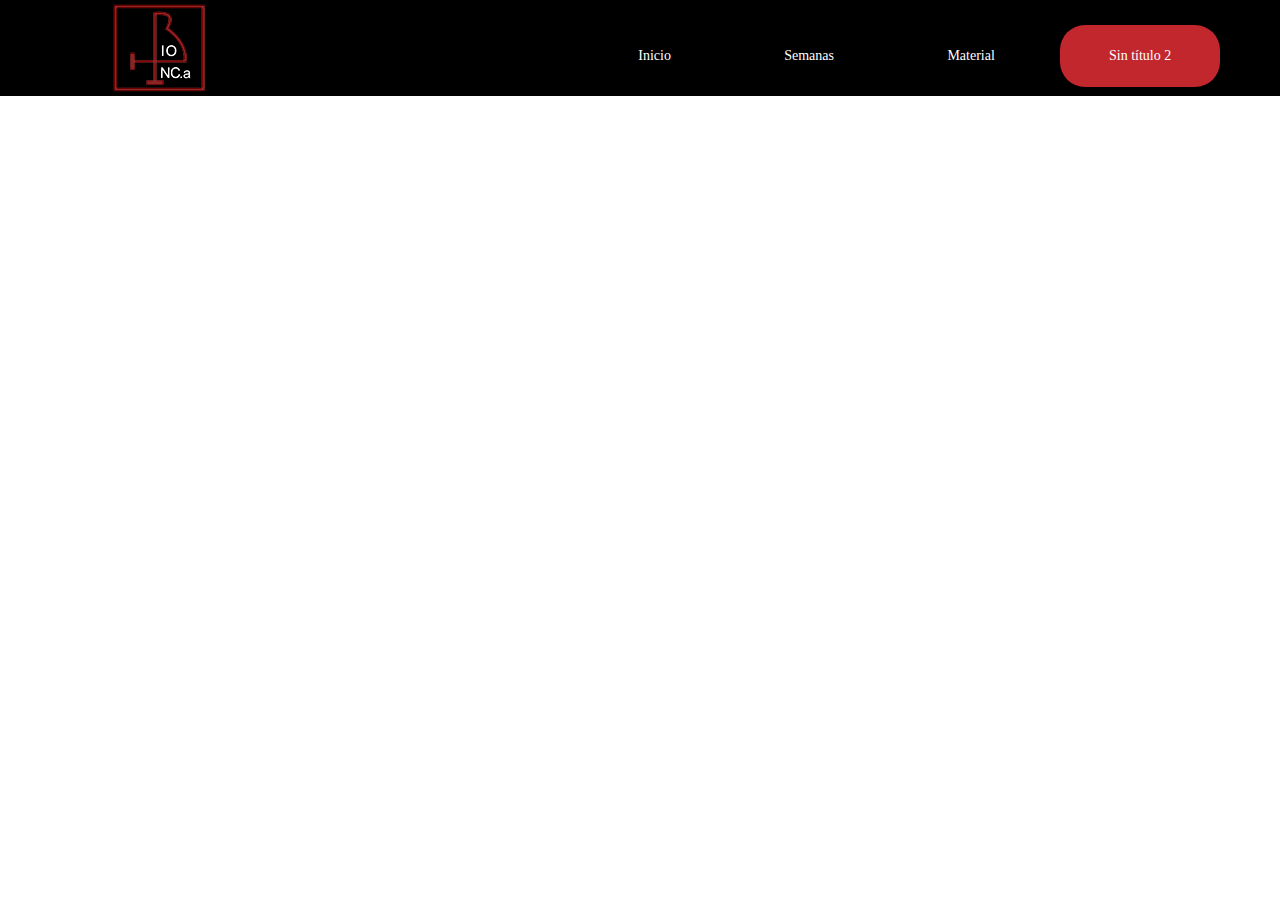
<file: sin-título-2.html>
<!DOCTYPE html>
<html class="nojs html css_verticalspacer" lang="es-ES">
 <head>

  <meta http-equiv="Content-type" content="text/html;charset=UTF-8"/>
  <meta name="generator" content="2017.0.4.363"/>
  <meta name="viewport" content="width=device-width, initial-scale=1.0"/>
  
  <script type="text/javascript">
   // Update the 'nojs'/'js' class on the html node
document.documentElement.className = document.documentElement.className.replace(/\bnojs\b/g, 'js');

// Check that all required assets are uploaded and up-to-date
if(typeof Muse == "undefined") window.Muse = {}; window.Muse.assets = {"required":["museutils.js", "museconfig.js", "jquery.musemenu.js", "jquery.watch.js", "require.js", "sin-t_tulo-2.css"], "outOfDate":[]};
</script>
  
  <title>Sin título 2</title>
  <!-- CSS -->
  <link rel="stylesheet" type="text/css" href="css/site_global.css?crc=360162700"/>
  <link rel="stylesheet" type="text/css" href="css/master_a-p_g_-maestra.css?crc=3884483198"/>
  <link rel="stylesheet" type="text/css" href="css/sin-t_tulo-2.css?crc=511249410" id="pagesheet"/>
  <!-- IE-only CSS -->
  <!--[if lt IE 9]>
  <link rel="stylesheet" type="text/css" href="css/nomq_preview_master_a-p_g_-maestra.css?crc=267543956" id="nomq_pagesheet"/>
  <![endif]-->
  <!-- JS includes -->
  <!--[if lt IE 9]>
  <script src="scripts/html5shiv.js?crc=4241844378" type="text/javascript"></script>
  <![endif]-->
   </head>
 <body>

  <div class="clearfix borderbox" id="page"><!-- column -->
   <div class="browser_width colelem" id="u376-bw">
    <div id="u376"><!-- group -->
     <div class="clearfix" id="u376_align_to_page">
      <div class="clip_frame grpelem" id="u299"><!-- image -->
       <img class="block" id="u299_img" src="images/bio%20inca%20r(3).png?crc=101143117" alt="" data-image-width="176" data-image-height="124"/>
      </div>
      <nav class="MenuBar clearfix grpelem" id="menuu193"><!-- horizontal box -->
       <div class="MenuItemContainer borderbox clearfix grpelem" id="u201"><!-- vertical box -->
        <a class="nonblock nontext MenuItem MenuItemWithSubMenu borderbox rounded-corners bot-n_Normal clearfix colelem" id="u204" href="index.html"><!-- horizontal box --><div class="MenuItemLabel NoWrap borderbox clearfix grpelem" id="u206-4"><!-- content --><p>Inicio</p></div></a>
       </div>
       <div class="MenuItemContainer borderbox clearfix grpelem" id="u194"><!-- vertical box -->
        <a class="nonblock nontext MenuItem MenuItemWithSubMenu borderbox bot-n_Normal clearfix colelem" id="u195" href="semanas.html"><!-- horizontal box --><div class="MenuItemLabel NoWrap borderbox clearfix grpelem" id="u196-4"><!-- content --><p>Semanas</p></div><div class="borderbox grpelem" id="u197"><!-- content --></div></a>
        <div class="SubMenu MenuLevel1 borderbox clearfix" id="u199"><!-- vertical box -->
         <ul class="SubMenuView borderbox clearfix colelem" id="u200"><!-- vertical box -->
          <li class="MenuItemContainer borderbox clearfix colelem" id="u4512"><!-- horizontal box --><a class="nonblock nontext MenuItem MenuItemWithSubMenu borderbox clearfix grpelem" id="u4514" href="semana-1.html"><!-- horizontal box --><div class="MenuItemLabel NoWrap borderbox clearfix grpelem" id="u4518-4"><!-- content --><div id="u4518-3"><p>Semana 1</p></div></div></a></li>
          <li class="MenuItemContainer borderbox clearfix colelem" id="u4533"><!-- horizontal box --><a class="nonblock nontext MenuItem MenuItemWithSubMenu borderbox clearfix grpelem" id="u4536" href="semana-2.html"><!-- horizontal box --><div class="MenuItemLabel NoWrap borderbox clearfix grpelem" id="u4538-4"><!-- content --><div id="u4538-3"><p>Semana 2</p></div></div></a></li>
          <li class="MenuItemContainer borderbox clearfix colelem" id="u4554"><!-- horizontal box --><a class="nonblock nontext MenuItem MenuItemWithSubMenu borderbox clearfix grpelem" id="u4555" href="semana-3.html"><!-- horizontal box --><div class="MenuItemLabel NoWrap borderbox clearfix grpelem" id="u4557-4"><!-- content --><div id="u4557-3"><p>Semana 3</p></div></div></a></li>
          <li class="MenuItemContainer borderbox clearfix colelem" id="u4575"><!-- horizontal box --><a class="nonblock nontext MenuItem MenuItemWithSubMenu borderbox clearfix grpelem" id="u4578" href="semana-4.html"><!-- horizontal box --><div class="MenuItemLabel NoWrap borderbox clearfix grpelem" id="u4579-4"><!-- content --><div id="u4579-3"><p>Semana 4</p></div></div></a></li>
         </ul>
        </div>
       </div>
       <div class="MenuItemContainer borderbox clearfix grpelem" id="u239"><!-- vertical box -->
        <a class="nonblock nontext MenuItem MenuItemWithSubMenu borderbox bot-n_Normal clearfix colelem" id="u240" href="material.html"><!-- horizontal box --><div class="MenuItemLabel NoWrap borderbox clearfix grpelem" id="u243-4"><!-- content --><p>Material</p></div><div class="borderbox grpelem" id="u241"><!-- content --></div></a>
        <div class="SubMenu MenuLevel1 borderbox clearfix" id="u244"><!-- vertical box -->
         <ul class="SubMenuView borderbox clearfix colelem" id="u245"><!-- vertical box -->
          <li class="MenuItemContainer borderbox clearfix colelem" id="u4596"><!-- horizontal box --><a class="nonblock nontext MenuItem MenuItemWithSubMenu borderbox clearfix grpelem" id="u4598" href="plan-de-trabajo.html"><!-- horizontal box --><div class="MenuItemLabel NoWrap borderbox clearfix grpelem" id="u4602-4"><!-- content --><div id="u4602-3"><p>Plan de trabajo</p></div></div></a></li>
         </ul>
        </div>
       </div>
       <div class="MenuItemContainer borderbox clearfix grpelem" id="u268"><!-- vertical box -->
        <a class="nonblock nontext MenuItem MenuItemWithSubMenu MuseMenuActive borderbox bot-n_Normal clearfix colelem" id="u269" href="sin-t%c3%adtulo-2.html"><!-- horizontal box --><div class="MenuItemLabel NoWrap borderbox clearfix grpelem" id="u272-4"><!-- content --><p>Sin título 2</p></div></a>
       </div>
      </nav>
     </div>
    </div>
   </div>
   <div class="verticalspacer" data-offset-top="0" data-content-above-spacer="96" data-content-below-spacer="785"></div>
  </div>
  <!-- Other scripts -->
  <script type="text/javascript">
   // Decide weather to suppress missing file error or not based on preference setting
var suppressMissingFileError = false
</script>
  <script type="text/javascript">
   window.Muse.assets.check=function(d){if(!window.Muse.assets.checked){window.Muse.assets.checked=!0;var b={},c=function(a,b){if(window.getComputedStyle){var c=window.getComputedStyle(a,null);return c&&c.getPropertyValue(b)||c&&c[b]||""}if(document.documentElement.currentStyle)return(c=a.currentStyle)&&c[b]||a.style&&a.style[b]||"";return""},a=function(a){if(a.match(/^rgb/))return a=a.replace(/\s+/g,"").match(/([\d\,]+)/gi)[0].split(","),(parseInt(a[0])<<16)+(parseInt(a[1])<<8)+parseInt(a[2]);if(a.match(/^\#/))return parseInt(a.substr(1),
16);return 0},g=function(g){for(var f=document.getElementsByTagName("link"),h=0;h<f.length;h++)if("text/css"==f[h].type){var i=(f[h].href||"").match(/\/?css\/([\w\-]+\.css)\?crc=(\d+)/);if(!i||!i[1]||!i[2])break;b[i[1]]=i[2]}f=document.createElement("div");f.className="version";f.style.cssText="display:none; width:1px; height:1px;";document.getElementsByTagName("body")[0].appendChild(f);for(h=0;h<Muse.assets.required.length;){var i=Muse.assets.required[h],l=i.match(/([\w\-\.]+)\.(\w+)$/),k=l&&l[1]?
l[1]:null,l=l&&l[2]?l[2]:null;switch(l.toLowerCase()){case "css":k=k.replace(/\W/gi,"_").replace(/^([^a-z])/gi,"_$1");f.className+=" "+k;k=a(c(f,"color"));l=a(c(f,"backgroundColor"));k!=0||l!=0?(Muse.assets.required.splice(h,1),"undefined"!=typeof b[i]&&(k!=b[i]>>>24||l!=(b[i]&16777215))&&Muse.assets.outOfDate.push(i)):h++;f.className="version";break;case "js":h++;break;default:throw Error("Unsupported file type: "+l);}}d?d().jquery!="1.8.3"&&Muse.assets.outOfDate.push("jquery-1.8.3.min.js"):Muse.assets.required.push("jquery-1.8.3.min.js");
f.parentNode.removeChild(f);if(Muse.assets.outOfDate.length||Muse.assets.required.length)f="Puede que determinados archivos falten en el servidor o sean incorrectos. Limpie la cache del navegador e inténtelo de nuevo. Si el problema persiste, póngase en contacto con el administrador del sitio web.",g&&Muse.assets.outOfDate.length&&(f+="\nOut of date: "+Muse.assets.outOfDate.join(",")),g&&Muse.assets.required.length&&(f+="\nMissing: "+Muse.assets.required.join(",")),suppressMissingFileError?(f+="\nUse SuppressMissingFileError key in AppPrefs.xml to show missing file error pop up.",console.log(f)):alert(f)};location&&location.search&&location.search.match&&location.search.match(/muse_debug/gi)?
setTimeout(function(){g(!0)},5E3):g()}};
var muse_init=function(){require.config({baseUrl:""});require(["jquery","museutils","whatinput","jquery.musemenu","jquery.watch"],function(d){var $ = d;$(document).ready(function(){try{
window.Muse.assets.check($);/* body */
Muse.Utils.transformMarkupToFixBrowserProblemsPreInit();/* body */
Muse.Utils.prepHyperlinks(true);/* body */
Muse.Utils.resizeHeight('.browser_width');/* resize height */
Muse.Utils.requestAnimationFrame(function() { $('body').addClass('initialized'); });/* mark body as initialized */
Muse.Utils.fullPage('#page');/* 100% height page */
Muse.Utils.initWidget('.MenuBar', ['#bp_infinity'], function(elem) { return $(elem).museMenu(); });/* unifiedNavBar */
Muse.Utils.showWidgetsWhenReady();/* body */
Muse.Utils.transformMarkupToFixBrowserProblems();/* body */
}catch(b){if(b&&"function"==typeof b.notify?b.notify():Muse.Assert.fail("Error calling selector function: "+b),false)throw b;}})})};

</script>
  <!-- RequireJS script -->
  <script src="scripts/require.js?crc=3951022091" type="text/javascript" async data-main="scripts/museconfig.js?crc=4177022356" onload="if (requirejs) requirejs.onError = function(requireType, requireModule) { if (requireType && requireType.toString && requireType.toString().indexOf && 0 <= requireType.toString().indexOf('#scripterror')) window.Muse.assets.check(); }" onerror="window.Muse.assets.check();"></script>
   </body>
</html>
</file>
<file: css/site_global.css>
html{min-height:100%;min-width:100%;-ms-text-size-adjust:none;}body,div,dl,dt,dd,ul,ol,li,nav,h1,h2,h3,h4,h5,h6,pre,code,form,fieldset,legend,input,button,textarea,p,blockquote,th,td,a{margin:0px;padding:0px;border-width:0px;border-style:solid;border-color:transparent;-webkit-transform-origin:left top;-ms-transform-origin:left top;-o-transform-origin:left top;transform-origin:left top;background-repeat:no-repeat;}button.submit-btn{-moz-box-sizing:content-box;-webkit-box-sizing:content-box;box-sizing:content-box;}.transition{-webkit-transition-property:background-image,background-position,background-color,border-color,border-radius,color,font-size,font-style,font-weight,letter-spacing,line-height,text-align,box-shadow,text-shadow,opacity;transition-property:background-image,background-position,background-color,border-color,border-radius,color,font-size,font-style,font-weight,letter-spacing,line-height,text-align,box-shadow,text-shadow,opacity;}.transition *{-webkit-transition:inherit;transition:inherit;}table{border-collapse:collapse;border-spacing:0px;}fieldset,img{border:0px;border-style:solid;-webkit-transform-origin:left top;-ms-transform-origin:left top;-o-transform-origin:left top;transform-origin:left top;}address,caption,cite,code,dfn,em,strong,th,var,optgroup{font-style:inherit;font-weight:inherit;}del,ins{text-decoration:none;}li{list-style:none;}caption,th{text-align:left;}h1,h2,h3,h4,h5,h6{font-size:100%;font-weight:inherit;}input,button,textarea,select,optgroup,option{font-family:inherit;font-size:inherit;font-style:inherit;font-weight:inherit;}.form-grp input,.form-grp textarea{-webkit-appearance:none;-webkit-border-radius:0;}body{font-family:Arial, Helvetica Neue, Helvetica, sans-serif;text-align:left;font-size:14px;line-height:17px;word-wrap:break-word;text-rendering:optimizeLegibility;-moz-font-feature-settings:'liga';-ms-font-feature-settings:'liga';-webkit-font-feature-settings:'liga';font-feature-settings:'liga';}a:link{color:#0000FF;text-decoration:underline;}a:visited{color:#800080;text-decoration:underline;}a:hover{color:#0000FF;text-decoration:underline;}a:active{color:#EE0000;text-decoration:underline;}a.nontext{color:black;text-decoration:none;font-style:normal;font-weight:normal;}.normal_text{color:#000000;direction:ltr;font-family:Arial, Helvetica Neue, Helvetica, sans-serif;font-size:14px;font-style:normal;font-weight:normal;letter-spacing:0px;line-height:17px;text-align:left;text-decoration:none;text-indent:0px;text-transform:none;vertical-align:0px;padding:0px;}.T-tulos-H2{color:#3C4056;font-family:montserrat, sans-serif;font-size:40px;font-weight:400;text-align:center;text-transform:uppercase;padding:0px;}.Texto-Bot-n{color:#FFFFFF;font-family:roboto, sans-serif;font-size:14px;font-weight:300;letter-spacing:1px;text-align:center;text-transform:uppercase;padding:0px;}.Texto-Subt-tulo{color:#FFFFFF;font-family:roboto, sans-serif;font-size:22px;font-weight:300;line-height:31px;text-align:center;padding:0px;}.Texto{color:#777777;font-family:roboto, sans-serif;font-size:16px;font-weight:300;line-height:23px;text-align:center;padding:0px;}.Texto-formulario{color:#999999;font-family:roboto, sans-serif;font-size:16px;font-style:italic;font-weight:300;line-height:23px;text-align:left;padding:10px 0px 0px 25px;}.Subt-tulos-H3{color:#3C4056;font-family:montserrat, sans-serif;font-size:22px;font-weight:400;text-align:center;padding:0px;}.Texto-bot-n-formulario{color:#FFFFFF;font-family:roboto, sans-serif;font-size:16px;font-weight:300;letter-spacing:1px;line-height:48px;text-align:center;text-transform:uppercase;padding:0px;}.T-tulo-H1{color:#FFFFFF;font-family:montserrat, sans-serif;font-size:60px;font-weight:400;line-height:84px;text-align:center;text-transform:uppercase;padding:0px;}.list0 li:before{position:absolute;right:100%;letter-spacing:0px;text-decoration:none;font-weight:normal;font-style:normal;}.rtl-list li:before{right:auto;left:100%;}.nls-None > li:before,.nls-None .list3 > li:before,.nls-None .list6 > li:before{margin-right:6px;content:'•';}.nls-None .list1 > li:before,.nls-None .list4 > li:before,.nls-None .list7 > li:before{margin-right:6px;content:'○';}.nls-None,.nls-None .list1,.nls-None .list2,.nls-None .list3,.nls-None .list4,.nls-None .list5,.nls-None .list6,.nls-None .list7,.nls-None .list8{padding-left:34px;}.nls-None.rtl-list,.nls-None .list1.rtl-list,.nls-None .list2.rtl-list,.nls-None .list3.rtl-list,.nls-None .list4.rtl-list,.nls-None .list5.rtl-list,.nls-None .list6.rtl-list,.nls-None .list7.rtl-list,.nls-None .list8.rtl-list{padding-left:0px;padding-right:34px;}.nls-None .list2 > li:before,.nls-None .list5 > li:before,.nls-None .list8 > li:before{margin-right:6px;content:'-';}.nls-None.rtl-list > li:before,.nls-None .list1.rtl-list > li:before,.nls-None .list2.rtl-list > li:before,.nls-None .list3.rtl-list > li:before,.nls-None .list4.rtl-list > li:before,.nls-None .list5.rtl-list > li:before,.nls-None .list6.rtl-list > li:before,.nls-None .list7.rtl-list > li:before,.nls-None .list8.rtl-list > li:before{margin-right:0px;margin-left:6px;}.TabbedPanelsTab{white-space:nowrap;}.MenuBar .MenuBarView,.MenuBar .SubMenuView{display:block;list-style:none;}.MenuBar .SubMenu{display:none;position:absolute;}.NoWrap{white-space:nowrap;word-wrap:normal;}.rootelem{margin-left:auto;margin-right:auto;}.colelem{display:inline;float:left;clear:both;}.clearfix:after{content:"\0020";visibility:hidden;display:block;height:0px;clear:both;}*:first-child+html .clearfix{zoom:1;}.clip_frame{overflow:hidden;}.popup_anchor{position:relative;width:0px;height:0px;}.allow_click_through *{pointer-events:auto;}.popup_element{z-index:100000;}.svg{display:block;vertical-align:top;}span.wrap{content:'';clear:left;display:block;}span.actAsInlineDiv{display:inline-block;}.position_content,.excludeFromNormalFlow{float:left;}.preload_images{position:absolute;overflow:hidden;left:-9999px;top:-9999px;height:1px;width:1px;}.preload{height:1px;width:1px;}.animateStates{-webkit-transition:0.3s ease-in-out;-moz-transition:0.3s ease-in-out;-o-transition:0.3s ease-in-out;transition:0.3s ease-in-out;}[data-whatinput="mouse"] *:focus,[data-whatinput="touch"] *:focus,input:focus,textarea:focus{outline:none;}textarea{resize:none;overflow:auto;}.allow_click_through,.fld-prompt{pointer-events:none;}.wrapped-input{position:absolute;top:0px;left:0px;background:transparent;border:none;}.submit-btn{z-index:50000;cursor:pointer;}.anchor_item{width:22px;height:18px;}.MenuBar .SubMenuVisible,.MenuBarVertical .SubMenuVisible,.MenuBar .SubMenu .SubMenuVisible,.popup_element.Active,span.actAsPara,.actAsDiv,a.nonblock.nontext,img.block{display:block;}.widget_invisible,.js .invi,.js .mse_pre_init{visibility:hidden;}.ose_ei{visibility:hidden;z-index:0;}.no_vert_scroll{overflow-y:hidden;}.always_vert_scroll{overflow-y:scroll;}.always_horz_scroll{overflow-x:scroll;}.fullscreen{overflow:hidden;left:0px;top:0px;position:fixed;height:100%;width:100%;-moz-box-sizing:border-box;-webkit-box-sizing:border-box;-ms-box-sizing:border-box;box-sizing:border-box;}.fullwidth{position:absolute;}.borderbox{-moz-box-sizing:border-box;-webkit-box-sizing:border-box;-ms-box-sizing:border-box;box-sizing:border-box;}.scroll_wrapper{position:absolute;overflow:auto;left:0px;right:0px;top:0px;bottom:0px;padding-top:0px;padding-bottom:0px;margin-top:0px;margin-bottom:0px;}.browser_width > *{position:absolute;left:0px;right:0px;}.grpelem,.accordion_wrapper{display:inline;float:left;}.fld-checkbox input[type=checkbox],.fld-radiobutton input[type=radio]{position:absolute;overflow:hidden;clip:rect(0px, 0px, 0px, 0px);height:1px;width:1px;margin:-1px;padding:0px;border:0px;}.fld-checkbox input[type=checkbox] + label,.fld-radiobutton input[type=radio] + label{display:inline-block;background-repeat:no-repeat;cursor:pointer;float:left;width:100%;height:100%;}.pointer_cursor,.fld-recaptcha-mode,.fld-recaptcha-refresh,.fld-recaptcha-help{cursor:pointer;}p,h1,h2,h3,h4,h5,h6,ol,ul,span.actAsPara{max-height:1000000px;}.superscript{vertical-align:super;font-size:66%;line-height:0px;}.subscript{vertical-align:sub;font-size:66%;line-height:0px;}.horizontalSlideShow{-ms-touch-action:pan-y;touch-action:pan-y;}.verticalSlideShow{-ms-touch-action:pan-x;touch-action:pan-x;}.colelem100,.verticalspacer{clear:both;}.list0 li,.MenuBar .MenuItemContainer,.SlideShowContentPanel .fullscreen img,.css_verticalspacer .verticalspacer{position:relative;}.popup_element.Inactive,.js .disn,.js .an_invi,.hidden,.breakpoint{display:none;}#muse_css_mq{position:absolute;display:none;background-color:#FFFFFE;}.fluid_height_spacer{width:0.01px;}.muse_check_css{display:none;position:fixed;}@media screen and (-webkit-min-device-pixel-ratio:0){body{text-rendering:auto;}}
</file>
<file: css/master_a-p_g_-maestra.css>
#u376_align_to_page{max-width:1200px;}#menuu193{border-width:0px;border-color:transparent;background-color:transparent;}#u376,#u204{background-color:#000000;}#u204:hover{background-color:#9B2200;}#u204:active{background-color:#6B6B6B;}.bot-n_Normal{border-width:0px;border-color:#787878;background-color:#1DB8E5;border-radius:25px;}#u206-4{border-width:0px;border-color:transparent;background-color:transparent;text-align:center;color:#FFFFFF;font-family:Georgia, Palatino, Palatino Linotype, Times, Times New Roman, serif;}#u195{background-color:#000000;}#u195:hover{background-color:#9B2200;}#u195:active{background-color:#6B6B6B;}#u196-4{border-width:0px;border-color:transparent;background-color:transparent;text-align:center;color:#FFFFFF;font-family:Georgia, Palatino, Palatino Linotype, Times, Times New Roman, serif;}#u197{opacity:1;-ms-filter:"progid:DXImageTransform.Microsoft.Alpha(Opacity=100)";filter:alpha(opacity=100);background:transparent url("../images/arrowmenudown.png?crc=262559161") no-repeat center center;}#u195:hover #u197{background-repeat:no-repeat;background-position:center center;}#u195:active #u197{background-repeat:no-repeat;background-position:center center;}#u4514{border-style:solid;border-width:1px;border-color:#777777;background-color:#000000;}#u4514:hover{background-color:#ED1C24;}#u299,#u201,#u194,#u199,#u200,#u4512,#u4518-4{background-color:transparent;}#u4536{border-style:solid;border-width:1px;border-color:#777777;background-color:#000000;}#u4536:hover{background-color:#ED1C24;}#u4533,#u4538-4{background-color:transparent;}#u4555{border-style:solid;border-width:1px;border-color:#777777;background-color:#000000;}#u4555:hover{background-color:#ED1C24;}#u4554,#u4557-4{background-color:transparent;}#u240{background-color:#000000;}#u240:hover{background-color:#9B2200;}#u240:active{background-color:#6B6B6B;}#u243-4{border-width:0px;border-color:transparent;background-color:transparent;text-align:center;color:#FFFFFF;font-family:Georgia, Palatino, Palatino Linotype, Times, Times New Roman, serif;}#u241{opacity:1;-ms-filter:"progid:DXImageTransform.Microsoft.Alpha(Opacity=100)";filter:alpha(opacity=100);background:transparent url("../images/arrowmenudown.png?crc=262559161") no-repeat center center;}#u195.MuseMenuActive #u197,#u240:hover #u241{background-repeat:no-repeat;background-position:center center;}#u240:active #u241{background-repeat:no-repeat;background-position:center center;}#u240.MuseMenuActive #u241{background-repeat:no-repeat;background-position:center center;}#u4598{border-style:solid;border-width:1px;border-color:#777777;background-color:#000000;}#u4598:hover{background-color:#AAAAAA;}#u239,#u244,#u4596,#u4602-4{background-color:transparent;}#u7384{border-style:solid;border-width:1px;border-color:#777777;background-color:#000000;}#u7384:hover{background-color:#AAAAAA;}#u7383,#u7386-4{background-color:transparent;}#u4518-3,#u4538-3,#u4557-3,#u4602-3,#u7386-3{font-size:11px;text-align:center;color:#FFFFFF;line-height:13px;}#u268{background-color:transparent;}#u245,#u269{background-color:#000000;}#u269:hover{background-color:#9B2200;}#u269:active{background-color:#6B6B6B;}#u204.MuseMenuActive,#u195.MuseMenuActive,#u4514.MuseMenuActive,#u4536.MuseMenuActive,#u4555.MuseMenuActive,#u240.MuseMenuActive,#u4598.MuseMenuActive,#u7384.MuseMenuActive,#u269.MuseMenuActive{background-color:#C1272D;}#u272-4{border-width:0px;border-color:transparent;background-color:transparent;text-align:center;color:#FFFFFF;font-family:Georgia, Palatino, Palatino Linotype, Times, Times New Roman, serif;}.MenuItem{cursor:pointer;}@media (min-width: 961px), print{#u376_align_to_page{max-width:1200px;}}
</file>
<file: css/hackath_n.css>
.version.hackath_n{color:#000001;background-color:#DF024C;}#page{z-index:1;min-height:811px;background-image:none;border-width:0px;border-color:#000000;background-color:transparent;padding-bottom:70px;width:100%;max-width:1200px;margin-left:auto;margin-right:auto;}#u376_align_to_page{margin-left:auto;margin-right:auto;position:relative;}#u299{z-index:64;margin-bottom:-15px;position:relative;margin-right:-10000px;margin-top:-13px;width:14.67%;left:2.59%;}#menuu193{z-index:3;position:relative;margin-right:-10000px;margin-top:25px;width:53.75%;left:44.59%;}#u201{min-height:62px;position:relative;margin-right:-10000px;width:24.66%;}#u204{padding-bottom:45px;position:relative;width:100%;}#u204:hover{min-height:0px;width:100%;margin:0px 0px 0px 0%;}#u204:active{min-height:0px;width:100%;margin:0px 0px 0px 0%;}#u206-4{min-height:17px;position:relative;margin-right:-10000px;top:22px;width:100%;}#u204:hover #u206-4{padding-top:0px;padding-bottom:0px;min-height:17px;width:100%;margin:0px -10000px 0px 0%;}#u204:active #u206-4{padding-top:0px;padding-bottom:0px;min-height:17px;width:100%;margin:0px -10000px 0px 0%;}#u194{min-height:62px;position:relative;margin-right:-10000px;width:24.81%;left:24.97%;}#u195{padding-bottom:45px;position:relative;width:100%;}#u204.MuseMenuActive,#u195:hover{min-height:0px;width:100%;margin:0px 0px 0px 0%;}#u195:active{min-height:0px;width:100%;margin:0px 0px 0px 0%;}#u196-4{min-height:17px;position:relative;margin-right:-10000px;top:22px;width:91.25%;}#u195:hover #u196-4{padding-top:0px;padding-bottom:0px;min-height:17px;width:91.25%;margin:0px -10000px 0px 0%;}#u195:active #u196-4{padding-top:0px;padding-bottom:0px;min-height:17px;width:91.25%;margin:0px -10000px 0px 0%;}#u197{z-index:16;height:14px;position:relative;margin-right:-10000px;top:24px;width:8.75%;left:91.25%;}#u195:hover #u197{height:14px;min-height:0px;width:8.75%;margin:0px -10000px 0px 0%;}#u195:active #u197{height:14px;min-height:0px;width:8.75%;margin:0px -10000px 0px 0%;}#u199{top:62px;width:80.63%;}#u4514{padding-bottom:6px;position:relative;margin-right:-10000px;width:100%;}#u4514:hover{min-height:0px;width:100%;margin:0px -10000px 0px 0%;}#u4518-4{min-height:13px;padding-top:4px;position:relative;margin-right:-10000px;top:3px;width:94.58%;left:2.33%;}#u4514:hover #u4518-4{padding-top:4px;padding-bottom:0px;min-height:13px;width:94.58%;margin:0px -10000px 0px 0%;}#u4536{padding-bottom:6px;position:relative;margin-right:-10000px;width:100%;}#u4514.MuseMenuActive,#u4536:hover{min-height:0px;width:100%;margin:0px -10000px 0px 0%;}#u4538-4{min-height:13px;padding-top:4px;position:relative;margin-right:-10000px;top:3px;width:94.58%;left:2.33%;}#u4514.MuseMenuActive #u4518-4,#u4536:hover #u4538-4{padding-top:4px;padding-bottom:0px;min-height:13px;width:94.58%;margin:0px -10000px 0px 0%;}#u4555{padding-bottom:6px;position:relative;margin-right:-10000px;width:100%;}#u4536.MuseMenuActive,#u4555:hover{min-height:0px;width:100%;margin:0px -10000px 0px 0%;}#u4557-4{min-height:13px;padding-top:4px;position:relative;margin-right:-10000px;top:3px;width:94.58%;left:2.33%;}#u4536.MuseMenuActive #u4538-4,#u4555:hover #u4557-4{padding-top:4px;padding-bottom:0px;min-height:13px;width:94.58%;margin:0px -10000px 0px 0%;}#u4555.MuseMenuActive #u4557-4{padding-top:4px;padding-bottom:0px;min-height:13px;width:94.58%;margin:0px -10000px 0px 0%;}#u239{min-height:62px;position:relative;margin-right:-10000px;width:24.81%;left:50.08%;}#u240{padding-bottom:45px;position:relative;width:100%;}#u195.MuseMenuActive,#u240:hover{min-height:0px;width:100%;margin:0px 0px 0px 0%;}#u240:active{min-height:0px;width:100%;margin:0px 0px 0px 0%;}#u243-4{min-height:17px;position:relative;margin-right:-10000px;top:22px;width:91.25%;}#u195.MuseMenuActive #u196-4,#u240:hover #u243-4{padding-top:0px;padding-bottom:0px;min-height:17px;width:91.25%;margin:0px -10000px 0px 0%;}#u240:active #u243-4{padding-top:0px;padding-bottom:0px;min-height:17px;width:91.25%;margin:0px -10000px 0px 0%;}#u240.MuseMenuActive #u243-4{padding-top:0px;padding-bottom:0px;min-height:17px;width:91.25%;margin:0px -10000px 0px 0%;}#u241{z-index:43;height:14px;position:relative;margin-right:-10000px;top:24px;width:8.75%;left:91.25%;}#u195.MuseMenuActive #u197,#u240:hover #u241{height:14px;min-height:0px;width:8.75%;margin:0px -10000px 0px 0%;}#u240:active #u241{height:14px;min-height:0px;width:8.75%;margin:0px -10000px 0px 0%;}#u240.MuseMenuActive #u241{height:14px;min-height:0px;width:8.75%;margin:0px -10000px 0px 0%;}#u244{top:62px;width:77.5%;}#u4598{padding-bottom:6px;position:relative;margin-right:-10000px;width:100%;}#u4555.MuseMenuActive,#u4598:hover{min-height:0px;width:100%;margin:0px -10000px 0px 0%;}#u4602-4{min-height:13px;padding-top:4px;position:relative;margin-right:-10000px;top:3px;width:94.36%;left:2.42%;}#u4598:hover #u4602-4{padding-top:4px;padding-bottom:0px;min-height:13px;width:94.36%;margin:0px -10000px 0px 0%;}#u200,#u4512,#u4533,#u4554,#u245,#u4596,#u7383{position:relative;width:100%;}#u7384{padding-bottom:6px;position:relative;margin-right:-10000px;width:100%;}#u4598.MuseMenuActive,#u7384:hover{min-height:0px;width:100%;margin:0px -10000px 0px 0%;}#u7384.MuseMenuActive{min-height:0px;width:100%;margin:0px -10000px 0px 0%;}#u7386-4{min-height:13px;padding-top:4px;position:relative;margin-right:-10000px;top:3px;width:94.36%;left:2.42%;}#u4598.MuseMenuActive #u4602-4,#u7384:hover #u7386-4{padding-top:4px;padding-bottom:0px;min-height:13px;width:94.36%;margin:0px -10000px 0px 0%;}#u7384.MuseMenuActive #u7386-4{padding-top:4px;padding-bottom:0px;min-height:13px;width:94.36%;margin:0px -10000px 0px 0%;}#u4518-3,#u4538-3,#u4557-3,#u4602-3,#u7386-3{margin-left:2px;margin-right:2px;}#u268{min-height:62px;position:relative;margin-right:-10000px;width:24.81%;left:75.2%;}#u269{padding-bottom:45px;position:relative;width:100%;}#u240.MuseMenuActive,#u269:hover{min-height:0px;width:100%;margin:0px 0px 0px 0%;}#u269:active{min-height:0px;width:100%;margin:0px 0px 0px 0%;}#u269.MuseMenuActive{min-height:0px;width:100%;margin:0px 0px 0px 0%;}#u272-4{min-height:17px;position:relative;margin-right:-10000px;top:22px;width:100%;}#u204.MuseMenuActive #u206-4,#u269:hover #u272-4{padding-top:0px;padding-bottom:0px;min-height:17px;width:100%;margin:0px -10000px 0px 0%;}#u269:active #u272-4{padding-top:0px;padding-bottom:0px;min-height:17px;width:100%;margin:0px -10000px 0px 0%;}#u269.MuseMenuActive #u272-4{padding-top:0px;padding-bottom:0px;min-height:17px;width:100%;margin:0px -10000px 0px 0%;}.js body{visibility:hidden;}.js body.initialized{visibility:visible;}#u376,#u376-bw{z-index:2;min-height:96px;}#u7458-4{z-index:67;min-height:94px;background-color:transparent;color:#892727;margin-top:21px;position:relative;width:73.09%;margin-left:13.42%;}#u7447{z-index:66;opacity:1;-ms-filter:"progid:DXImageTransform.Microsoft.Alpha(Opacity=100)";filter:alpha(opacity=100);margin-top:19px;position:relative;width:83.17%;margin-left:8.42%;background:transparent url("../images/whatsapp%20image%202018-09-19%20at%20133027-u7447-fr.jpg?crc=368975948") no-repeat center center;background-size:cover;}#u7447 .fluid_height_spacer{padding-bottom:65.4308617234469%;}#pu7461-3{z-index:71;margin-top:26px;width:100%;}#u7461-3{z-index:71;min-height:60px;background-color:transparent;position:relative;margin-right:-10000px;width:37.17%;left:5.59%;}#u7476-3{z-index:86;min-height:60px;background-color:transparent;position:relative;margin-right:-10000px;width:37.17%;left:56.84%;}#pu7473-3{z-index:83;margin-top:26px;width:100%;}#u7473-3{z-index:83;min-height:60px;background-color:transparent;position:relative;margin-right:-10000px;width:37.17%;left:5.59%;}#u7470-3{z-index:80;min-height:60px;background-color:transparent;position:relative;margin-right:-10000px;width:37.17%;left:56.84%;}#pu7467-3{z-index:77;margin-top:27px;width:100%;}#u7467-3{z-index:77;min-height:60px;background-color:transparent;position:relative;margin-right:-10000px;width:37.17%;left:5.59%;}#u7464-3{z-index:74;min-height:60px;background-color:transparent;position:relative;margin-right:-10000px;margin-top:5px;width:37.17%;left:56.84%;}.css_verticalspacer .verticalspacer{height:calc(100vh - 1215px);}#muse_css_mq,.html{background-color:#FFFFFF;}body{position:relative;min-width:320px;}#u299_img{width:100%;}
</file>
<file: css/nomq_preview_master_a-p_g_-maestra.css>
#u376_align_to_page{max-width:1200px;}
</file>
<file: css/material.css>
.version.material{color:#0000F3;background-color:#6978E4;}#page{z-index:1;min-height:96px;background-image:none;border-width:0px;border-color:#000000;background-color:transparent;padding-bottom:785px;width:100%;max-width:1200px;margin-left:auto;margin-right:auto;}#u376_align_to_page{margin-left:auto;margin-right:auto;position:relative;}#u299{z-index:64;margin-bottom:-15px;position:relative;margin-right:-10000px;margin-top:-13px;width:14.67%;left:2.59%;}#menuu193{z-index:3;position:relative;margin-right:-10000px;margin-top:25px;width:53.75%;left:44.59%;}#u201{min-height:62px;position:relative;margin-right:-10000px;width:24.66%;}#u204{padding-bottom:45px;position:relative;width:100%;}#u204:hover{min-height:0px;width:100%;margin:0px 0px 0px 0%;}#u204:active{min-height:0px;width:100%;margin:0px 0px 0px 0%;}#u206-4{min-height:17px;position:relative;margin-right:-10000px;top:22px;width:100%;}#u204:hover #u206-4{padding-top:0px;padding-bottom:0px;min-height:17px;width:100%;margin:0px -10000px 0px 0%;}#u204:active #u206-4{padding-top:0px;padding-bottom:0px;min-height:17px;width:100%;margin:0px -10000px 0px 0%;}#u194{min-height:62px;position:relative;margin-right:-10000px;width:24.81%;left:24.97%;}#u195{padding-bottom:45px;position:relative;width:100%;}#u204.MuseMenuActive,#u195:hover{min-height:0px;width:100%;margin:0px 0px 0px 0%;}#u195:active{min-height:0px;width:100%;margin:0px 0px 0px 0%;}#u196-4{min-height:17px;position:relative;margin-right:-10000px;top:22px;width:91.25%;}#u195:hover #u196-4{padding-top:0px;padding-bottom:0px;min-height:17px;width:91.25%;margin:0px -10000px 0px 0%;}#u195:active #u196-4{padding-top:0px;padding-bottom:0px;min-height:17px;width:91.25%;margin:0px -10000px 0px 0%;}#u197{z-index:16;height:14px;position:relative;margin-right:-10000px;top:24px;width:8.75%;left:91.25%;}#u195:hover #u197{height:14px;min-height:0px;width:8.75%;margin:0px -10000px 0px 0%;}#u195:active #u197{height:14px;min-height:0px;width:8.75%;margin:0px -10000px 0px 0%;}#u199{top:62px;width:80.63%;}#u4514{padding-bottom:6px;position:relative;margin-right:-10000px;width:100%;}#u4514:hover{min-height:0px;width:100%;margin:0px -10000px 0px 0%;}#u4518-4{min-height:13px;padding-top:4px;position:relative;margin-right:-10000px;top:3px;width:94.58%;left:2.33%;}#u4514:hover #u4518-4{padding-top:4px;padding-bottom:0px;min-height:13px;width:94.58%;margin:0px -10000px 0px 0%;}#u4536{padding-bottom:6px;position:relative;margin-right:-10000px;width:100%;}#u4514.MuseMenuActive,#u4536:hover{min-height:0px;width:100%;margin:0px -10000px 0px 0%;}#u4538-4{min-height:13px;padding-top:4px;position:relative;margin-right:-10000px;top:3px;width:94.58%;left:2.33%;}#u4514.MuseMenuActive #u4518-4,#u4536:hover #u4538-4{padding-top:4px;padding-bottom:0px;min-height:13px;width:94.58%;margin:0px -10000px 0px 0%;}#u4555{padding-bottom:6px;position:relative;margin-right:-10000px;width:100%;}#u4536.MuseMenuActive,#u4555:hover{min-height:0px;width:100%;margin:0px -10000px 0px 0%;}#u4557-4{min-height:13px;padding-top:4px;position:relative;margin-right:-10000px;top:3px;width:94.58%;left:2.33%;}#u4536.MuseMenuActive #u4538-4,#u4555:hover #u4557-4{padding-top:4px;padding-bottom:0px;min-height:13px;width:94.58%;margin:0px -10000px 0px 0%;}#u4555.MuseMenuActive #u4557-4{padding-top:4px;padding-bottom:0px;min-height:13px;width:94.58%;margin:0px -10000px 0px 0%;}#u239{min-height:62px;position:relative;margin-right:-10000px;width:24.81%;left:50.08%;}#u240{padding-bottom:45px;position:relative;width:100%;}#u195.MuseMenuActive,#u240:hover{min-height:0px;width:100%;margin:0px 0px 0px 0%;}#u240:active{min-height:0px;width:100%;margin:0px 0px 0px 0%;}#u243-4{min-height:17px;position:relative;margin-right:-10000px;top:22px;width:91.25%;}#u195.MuseMenuActive #u196-4,#u240:hover #u243-4{padding-top:0px;padding-bottom:0px;min-height:17px;width:91.25%;margin:0px -10000px 0px 0%;}#u240:active #u243-4{padding-top:0px;padding-bottom:0px;min-height:17px;width:91.25%;margin:0px -10000px 0px 0%;}#u240.MuseMenuActive #u243-4{padding-top:0px;padding-bottom:0px;min-height:17px;width:91.25%;margin:0px -10000px 0px 0%;}#u241{z-index:43;height:14px;position:relative;margin-right:-10000px;top:24px;width:8.75%;left:91.25%;}#u195.MuseMenuActive #u197,#u240:hover #u241{height:14px;min-height:0px;width:8.75%;margin:0px -10000px 0px 0%;}#u240:active #u241{height:14px;min-height:0px;width:8.75%;margin:0px -10000px 0px 0%;}#u240.MuseMenuActive #u241{height:14px;min-height:0px;width:8.75%;margin:0px -10000px 0px 0%;}#u244{top:62px;width:77.5%;}#u4598{padding-bottom:6px;position:relative;margin-right:-10000px;width:100%;}#u4555.MuseMenuActive,#u4598:hover{min-height:0px;width:100%;margin:0px -10000px 0px 0%;}#u4602-4{min-height:13px;padding-top:4px;position:relative;margin-right:-10000px;top:3px;width:94.36%;left:2.42%;}#u4598:hover #u4602-4{padding-top:4px;padding-bottom:0px;min-height:13px;width:94.36%;margin:0px -10000px 0px 0%;}#u200,#u4512,#u4533,#u4554,#u245,#u4596,#u7383{position:relative;width:100%;}#u7384{padding-bottom:6px;position:relative;margin-right:-10000px;width:100%;}#u4598.MuseMenuActive,#u7384:hover{min-height:0px;width:100%;margin:0px -10000px 0px 0%;}#u7384.MuseMenuActive{min-height:0px;width:100%;margin:0px -10000px 0px 0%;}#u7386-4{min-height:13px;padding-top:4px;position:relative;margin-right:-10000px;top:3px;width:94.36%;left:2.42%;}#u4598.MuseMenuActive #u4602-4,#u7384:hover #u7386-4{padding-top:4px;padding-bottom:0px;min-height:13px;width:94.36%;margin:0px -10000px 0px 0%;}#u7384.MuseMenuActive #u7386-4{padding-top:4px;padding-bottom:0px;min-height:13px;width:94.36%;margin:0px -10000px 0px 0%;}#u4518-3,#u4538-3,#u4557-3,#u4602-3,#u7386-3{margin-left:2px;margin-right:2px;}#u268{min-height:62px;position:relative;margin-right:-10000px;width:24.81%;left:75.2%;}#u269{padding-bottom:45px;position:relative;width:100%;}#u240.MuseMenuActive,#u269:hover{min-height:0px;width:100%;margin:0px 0px 0px 0%;}#u269:active{min-height:0px;width:100%;margin:0px 0px 0px 0%;}#u269.MuseMenuActive{min-height:0px;width:100%;margin:0px 0px 0px 0%;}#u272-4{min-height:17px;position:relative;margin-right:-10000px;top:22px;width:100%;}#u204.MuseMenuActive #u206-4,#u269:hover #u272-4{padding-top:0px;padding-bottom:0px;min-height:17px;width:100%;margin:0px -10000px 0px 0%;}#u269:active #u272-4{padding-top:0px;padding-bottom:0px;min-height:17px;width:100%;margin:0px -10000px 0px 0%;}#u269.MuseMenuActive #u272-4{padding-top:0px;padding-bottom:0px;min-height:17px;width:100%;margin:0px -10000px 0px 0%;}.js body{visibility:hidden;}.js body.initialized{visibility:visible;}#u376,#u376-bw{z-index:2;min-height:96px;}.css_verticalspacer .verticalspacer{height:calc(100vh - 881px);}#muse_css_mq,.html{background-color:#FFFFFF;}body{position:relative;min-width:320px;}#u299_img{width:100%;}
</file>
<file: css/plan-de-trabajo.css>
.version.plan_de_trabajo{color:#0000ED;background-color:#7725CC;}#page{z-index:1;min-height:611px;background-image:none;border-width:0px;border-color:#000000;background-color:transparent;padding-bottom:90px;width:100%;max-width:1200px;margin-left:auto;margin-right:auto;}#u376_align_to_page{margin-left:auto;margin-right:auto;position:relative;}#u299{z-index:64;margin-bottom:-15px;position:relative;margin-right:-10000px;margin-top:-13px;width:14.67%;left:2.59%;}#menuu193{z-index:3;position:relative;margin-right:-10000px;margin-top:25px;width:53.75%;left:44.59%;}#u201{min-height:62px;position:relative;margin-right:-10000px;width:24.66%;}#u204{padding-bottom:45px;position:relative;width:100%;}#u204:hover{min-height:0px;width:100%;margin:0px 0px 0px 0%;}#u204:active{min-height:0px;width:100%;margin:0px 0px 0px 0%;}#u206-4{min-height:17px;position:relative;margin-right:-10000px;top:22px;width:100%;}#u204:hover #u206-4{padding-top:0px;padding-bottom:0px;min-height:17px;width:100%;margin:0px -10000px 0px 0%;}#u204:active #u206-4{padding-top:0px;padding-bottom:0px;min-height:17px;width:100%;margin:0px -10000px 0px 0%;}#u194{min-height:62px;position:relative;margin-right:-10000px;width:24.81%;left:24.97%;}#u195{padding-bottom:45px;position:relative;width:100%;}#u204.MuseMenuActive,#u195:hover{min-height:0px;width:100%;margin:0px 0px 0px 0%;}#u195:active{min-height:0px;width:100%;margin:0px 0px 0px 0%;}#u196-4{min-height:17px;position:relative;margin-right:-10000px;top:22px;width:91.25%;}#u195:hover #u196-4{padding-top:0px;padding-bottom:0px;min-height:17px;width:91.25%;margin:0px -10000px 0px 0%;}#u195:active #u196-4{padding-top:0px;padding-bottom:0px;min-height:17px;width:91.25%;margin:0px -10000px 0px 0%;}#u197{z-index:16;height:14px;position:relative;margin-right:-10000px;top:24px;width:8.75%;left:91.25%;}#u195:hover #u197{height:14px;min-height:0px;width:8.75%;margin:0px -10000px 0px 0%;}#u195:active #u197{height:14px;min-height:0px;width:8.75%;margin:0px -10000px 0px 0%;}#u199{top:62px;width:80.63%;}#u4514{padding-bottom:6px;position:relative;margin-right:-10000px;width:100%;}#u4514:hover{min-height:0px;width:100%;margin:0px -10000px 0px 0%;}#u4518-4{min-height:13px;padding-top:4px;position:relative;margin-right:-10000px;top:3px;width:94.58%;left:2.33%;}#u4514:hover #u4518-4{padding-top:4px;padding-bottom:0px;min-height:13px;width:94.58%;margin:0px -10000px 0px 0%;}#u4536{padding-bottom:6px;position:relative;margin-right:-10000px;width:100%;}#u4514.MuseMenuActive,#u4536:hover{min-height:0px;width:100%;margin:0px -10000px 0px 0%;}#u4538-4{min-height:13px;padding-top:4px;position:relative;margin-right:-10000px;top:3px;width:94.58%;left:2.33%;}#u4514.MuseMenuActive #u4518-4,#u4536:hover #u4538-4{padding-top:4px;padding-bottom:0px;min-height:13px;width:94.58%;margin:0px -10000px 0px 0%;}#u4555{padding-bottom:6px;position:relative;margin-right:-10000px;width:100%;}#u4536.MuseMenuActive,#u4555:hover{min-height:0px;width:100%;margin:0px -10000px 0px 0%;}#u4557-4{min-height:13px;padding-top:4px;position:relative;margin-right:-10000px;top:3px;width:94.58%;left:2.33%;}#u4536.MuseMenuActive #u4538-4,#u4555:hover #u4557-4{padding-top:4px;padding-bottom:0px;min-height:13px;width:94.58%;margin:0px -10000px 0px 0%;}#u4555.MuseMenuActive #u4557-4{padding-top:4px;padding-bottom:0px;min-height:13px;width:94.58%;margin:0px -10000px 0px 0%;}#u239{min-height:62px;position:relative;margin-right:-10000px;width:24.81%;left:50.08%;}#u240{padding-bottom:45px;position:relative;width:100%;}#u195.MuseMenuActive,#u240:hover{min-height:0px;width:100%;margin:0px 0px 0px 0%;}#u240:active{min-height:0px;width:100%;margin:0px 0px 0px 0%;}#u243-4{min-height:17px;position:relative;margin-right:-10000px;top:22px;width:91.25%;}#u195.MuseMenuActive #u196-4,#u240:hover #u243-4{padding-top:0px;padding-bottom:0px;min-height:17px;width:91.25%;margin:0px -10000px 0px 0%;}#u240:active #u243-4{padding-top:0px;padding-bottom:0px;min-height:17px;width:91.25%;margin:0px -10000px 0px 0%;}#u240.MuseMenuActive #u243-4{padding-top:0px;padding-bottom:0px;min-height:17px;width:91.25%;margin:0px -10000px 0px 0%;}#u241{z-index:43;height:14px;position:relative;margin-right:-10000px;top:24px;width:8.75%;left:91.25%;}#u195.MuseMenuActive #u197,#u240:hover #u241{height:14px;min-height:0px;width:8.75%;margin:0px -10000px 0px 0%;}#u240:active #u241{height:14px;min-height:0px;width:8.75%;margin:0px -10000px 0px 0%;}#u240.MuseMenuActive #u241{height:14px;min-height:0px;width:8.75%;margin:0px -10000px 0px 0%;}#u244{top:62px;width:77.5%;}#u4598{padding-bottom:6px;position:relative;margin-right:-10000px;width:100%;}#u4555.MuseMenuActive,#u4598:hover{min-height:0px;width:100%;margin:0px -10000px 0px 0%;}#u4602-4{min-height:13px;padding-top:4px;position:relative;margin-right:-10000px;top:3px;width:94.36%;left:2.42%;}#u4598:hover #u4602-4{padding-top:4px;padding-bottom:0px;min-height:13px;width:94.36%;margin:0px -10000px 0px 0%;}#u200,#u4512,#u4533,#u4554,#u245,#u4596,#u7383{position:relative;width:100%;}#u7384{padding-bottom:6px;position:relative;margin-right:-10000px;width:100%;}#u4598.MuseMenuActive,#u7384:hover{min-height:0px;width:100%;margin:0px -10000px 0px 0%;}#u7384.MuseMenuActive{min-height:0px;width:100%;margin:0px -10000px 0px 0%;}#u7386-4{min-height:13px;padding-top:4px;position:relative;margin-right:-10000px;top:3px;width:94.36%;left:2.42%;}#u4598.MuseMenuActive #u4602-4,#u7384:hover #u7386-4{padding-top:4px;padding-bottom:0px;min-height:13px;width:94.36%;margin:0px -10000px 0px 0%;}#u7384.MuseMenuActive #u7386-4{padding-top:4px;padding-bottom:0px;min-height:13px;width:94.36%;margin:0px -10000px 0px 0%;}#u4518-3,#u4538-3,#u4557-3,#u4602-3,#u7386-3{margin-left:2px;margin-right:2px;}#u268{min-height:62px;position:relative;margin-right:-10000px;width:24.81%;left:75.2%;}#u269{padding-bottom:45px;position:relative;width:100%;}#u240.MuseMenuActive,#u269:hover{min-height:0px;width:100%;margin:0px 0px 0px 0%;}#u269:active{min-height:0px;width:100%;margin:0px 0px 0px 0%;}#u269.MuseMenuActive{min-height:0px;width:100%;margin:0px 0px 0px 0%;}#u272-4{min-height:17px;position:relative;margin-right:-10000px;top:22px;width:100%;}#u204.MuseMenuActive #u206-4,#u269:hover #u272-4{padding-top:0px;padding-bottom:0px;min-height:17px;width:100%;margin:0px -10000px 0px 0%;}#u269:active #u272-4{padding-top:0px;padding-bottom:0px;min-height:17px;width:100%;margin:0px -10000px 0px 0%;}#u269.MuseMenuActive #u272-4{padding-top:0px;padding-bottom:0px;min-height:17px;width:100%;margin:0px -10000px 0px 0%;}.js body{visibility:hidden;}.js body.initialized{visibility:visible;}#u376,#u376-bw{z-index:2;min-height:96px;}#u5881-4{z-index:67;min-height:69px;background-color:transparent;color:#000000;margin-top:6px;position:relative;width:57.42%;margin-left:20.59%;}#u5870{z-index:66;opacity:1;-ms-filter:"progid:DXImageTransform.Microsoft.Alpha(Opacity=100)";filter:alpha(opacity=100);margin-top:27px;position:relative;width:100%;background:transparent url("../images/captura%20de%20pantalla%202018-09-10%20a%20las%20115712-u5870-fr.jpg?crc=502159313") no-repeat center center;background-size:cover;}#u5870 .fluid_height_spacer{padding-bottom:33.166666666666664%;}.css_verticalspacer .verticalspacer{height:calc(100vh - 700px);}#muse_css_mq,.html{background-color:#FFFFFF;}body{position:relative;min-width:320px;}#u299_img{width:100%;}
</file>
<file: css/semana-4.css>
.version.semana_4{color:#0000F6;background-color:#FA3F4D;}#page{z-index:1;min-height:660px;background-image:none;border-width:0px;border-color:#000000;background-color:transparent;padding-bottom:70px;width:100%;max-width:1200px;margin-left:auto;margin-right:auto;}#u376_align_to_page{margin-left:auto;margin-right:auto;position:relative;}#u299{z-index:64;margin-bottom:-15px;position:relative;margin-right:-10000px;margin-top:-13px;width:14.67%;left:2.59%;}#menuu193{z-index:3;position:relative;margin-right:-10000px;margin-top:25px;width:53.75%;left:44.59%;}#u201{min-height:62px;position:relative;margin-right:-10000px;width:24.66%;}#u204{padding-bottom:45px;position:relative;width:100%;}#u204:hover{min-height:0px;width:100%;margin:0px 0px 0px 0%;}#u204:active{min-height:0px;width:100%;margin:0px 0px 0px 0%;}#u206-4{min-height:17px;position:relative;margin-right:-10000px;top:22px;width:100%;}#u204:hover #u206-4{padding-top:0px;padding-bottom:0px;min-height:17px;width:100%;margin:0px -10000px 0px 0%;}#u204:active #u206-4{padding-top:0px;padding-bottom:0px;min-height:17px;width:100%;margin:0px -10000px 0px 0%;}#u194{min-height:62px;position:relative;margin-right:-10000px;width:24.81%;left:24.97%;}#u195{padding-bottom:45px;position:relative;width:100%;}#u204.MuseMenuActive,#u195:hover{min-height:0px;width:100%;margin:0px 0px 0px 0%;}#u195:active{min-height:0px;width:100%;margin:0px 0px 0px 0%;}#u196-4{min-height:17px;position:relative;margin-right:-10000px;top:22px;width:91.25%;}#u195:hover #u196-4{padding-top:0px;padding-bottom:0px;min-height:17px;width:91.25%;margin:0px -10000px 0px 0%;}#u195:active #u196-4{padding-top:0px;padding-bottom:0px;min-height:17px;width:91.25%;margin:0px -10000px 0px 0%;}#u197{z-index:16;height:14px;position:relative;margin-right:-10000px;top:24px;width:8.75%;left:91.25%;}#u195:hover #u197{height:14px;min-height:0px;width:8.75%;margin:0px -10000px 0px 0%;}#u195:active #u197{height:14px;min-height:0px;width:8.75%;margin:0px -10000px 0px 0%;}#u199{top:62px;width:80.63%;left:8.75%;}#u4514{padding-bottom:6px;position:relative;margin-right:-10000px;width:100%;}#u4514:hover{min-height:0px;width:100%;margin:0px -10000px 0px 0%;}#u4518-4{min-height:13px;padding-top:4px;position:relative;margin-right:-10000px;top:3px;width:94.58%;left:2.33%;}#u4514:hover #u4518-4{padding-top:4px;padding-bottom:0px;min-height:13px;width:94.58%;margin:0px -10000px 0px 0%;}#u4536{padding-bottom:6px;position:relative;margin-right:-10000px;width:100%;}#u4514.MuseMenuActive,#u4536:hover{min-height:0px;width:100%;margin:0px -10000px 0px 0%;}#u4538-4{min-height:13px;padding-top:4px;position:relative;margin-right:-10000px;top:3px;width:94.58%;left:2.33%;}#u4514.MuseMenuActive #u4518-4,#u4536:hover #u4538-4{padding-top:4px;padding-bottom:0px;min-height:13px;width:94.58%;margin:0px -10000px 0px 0%;}#u4555{padding-bottom:6px;position:relative;margin-right:-10000px;width:100%;}#u4536.MuseMenuActive,#u4555:hover{min-height:0px;width:100%;margin:0px -10000px 0px 0%;}#u4557-4{min-height:13px;padding-top:4px;position:relative;margin-right:-10000px;top:3px;width:94.58%;left:2.33%;}#u4536.MuseMenuActive #u4538-4,#u4555:hover #u4557-4{padding-top:4px;padding-bottom:0px;min-height:13px;width:94.58%;margin:0px -10000px 0px 0%;}#u4578{padding-bottom:6px;position:relative;margin-right:-10000px;width:100%;}#u4555.MuseMenuActive,#u4578:hover{min-height:0px;width:100%;margin:0px -10000px 0px 0%;}#u4579-4{min-height:13px;padding-top:4px;position:relative;margin-right:-10000px;top:3px;width:94.58%;left:2.33%;}#u4555.MuseMenuActive #u4557-4,#u4578:hover #u4579-4{padding-top:4px;padding-bottom:0px;min-height:13px;width:94.58%;margin:0px -10000px 0px 0%;}#u4578.MuseMenuActive #u4579-4{padding-top:4px;padding-bottom:0px;min-height:13px;width:94.58%;margin:0px -10000px 0px 0%;}#u239{min-height:62px;position:relative;margin-right:-10000px;width:24.81%;left:50.08%;}#u240{padding-bottom:45px;position:relative;width:100%;}#u195.MuseMenuActive,#u240:hover{min-height:0px;width:100%;margin:0px 0px 0px 0%;}#u240:active{min-height:0px;width:100%;margin:0px 0px 0px 0%;}#u243-4{min-height:17px;position:relative;margin-right:-10000px;top:22px;width:91.25%;}#u195.MuseMenuActive #u196-4,#u240:hover #u243-4{padding-top:0px;padding-bottom:0px;min-height:17px;width:91.25%;margin:0px -10000px 0px 0%;}#u240:active #u243-4{padding-top:0px;padding-bottom:0px;min-height:17px;width:91.25%;margin:0px -10000px 0px 0%;}#u240.MuseMenuActive #u243-4{padding-top:0px;padding-bottom:0px;min-height:17px;width:91.25%;margin:0px -10000px 0px 0%;}#u241{z-index:49;height:14px;position:relative;margin-right:-10000px;top:24px;width:8.75%;left:91.25%;}#u195.MuseMenuActive #u197,#u240:hover #u241{height:14px;min-height:0px;width:8.75%;margin:0px -10000px 0px 0%;}#u240:active #u241{height:14px;min-height:0px;width:8.75%;margin:0px -10000px 0px 0%;}#u240.MuseMenuActive #u241{height:14px;min-height:0px;width:8.75%;margin:0px -10000px 0px 0%;}#u244{top:62px;width:77.5%;}#u200,#u4512,#u4533,#u4554,#u4575,#u245,#u4596{position:relative;width:100%;}#u4598{padding-bottom:6px;position:relative;margin-right:-10000px;width:100%;}#u4578.MuseMenuActive,#u4598:hover{min-height:0px;width:100%;margin:0px -10000px 0px 0%;}#u4598.MuseMenuActive{min-height:0px;width:100%;margin:0px -10000px 0px 0%;}#u4602-4{min-height:13px;padding-top:4px;position:relative;margin-right:-10000px;top:3px;width:94.36%;left:2.42%;}#u4598:hover #u4602-4{padding-top:4px;padding-bottom:0px;min-height:13px;width:94.36%;margin:0px -10000px 0px 0%;}#u4598.MuseMenuActive #u4602-4{padding-top:4px;padding-bottom:0px;min-height:13px;width:94.36%;margin:0px -10000px 0px 0%;}#u4518-3,#u4538-3,#u4557-3,#u4579-3,#u4602-3{margin-left:2px;margin-right:2px;}#u268{min-height:62px;position:relative;margin-right:-10000px;width:24.81%;left:75.2%;}#u269{padding-bottom:45px;position:relative;width:100%;}#u240.MuseMenuActive,#u269:hover{min-height:0px;width:100%;margin:0px 0px 0px 0%;}#u269:active{min-height:0px;width:100%;margin:0px 0px 0px 0%;}#u269.MuseMenuActive{min-height:0px;width:100%;margin:0px 0px 0px 0%;}#u272-4{min-height:17px;position:relative;margin-right:-10000px;top:22px;width:100%;}#u204.MuseMenuActive #u206-4,#u269:hover #u272-4{padding-top:0px;padding-bottom:0px;min-height:17px;width:100%;margin:0px -10000px 0px 0%;}#u269:active #u272-4{padding-top:0px;padding-bottom:0px;min-height:17px;width:100%;margin:0px -10000px 0px 0%;}#u269.MuseMenuActive #u272-4{padding-top:0px;padding-bottom:0px;min-height:17px;width:100%;margin:0px -10000px 0px 0%;}.js body{visibility:hidden;}.js body.initialized{visibility:visible;}#u376,#u376-bw{z-index:2;min-height:96px;}#pu5887{z-index:66;margin-top:10px;width:100%;}#u5887{z-index:66;border-style:solid;border-width:1px;border-color:#000000;opacity:1;-ms-filter:"progid:DXImageTransform.Microsoft.Alpha(Opacity=100)";filter:alpha(opacity=100);position:relative;margin-right:-10000px;margin-top:-1px;width:46.92%;left:2.5%;background:transparent url("../images/captura%20de%20pantalla%202018-09-10%20a%20las%20120252.jpg?crc=4275078325") no-repeat center center;background-size:cover;}#u5887 .fluid_height_spacer{padding-bottom:86.14564831261102%;}#pu5898-4{z-index:67;margin-right:-10000px;margin-top:10px;width:36.34%;margin-left:57.92%;}#u5898-4{z-index:67;min-height:53px;background-color:transparent;line-height:50px;color:#000000;font-size:36px;position:relative;width:87.39%;margin-left:7.57%;}#u5901-7{z-index:71;min-height:166px;background-color:transparent;margin-top:14px;position:relative;width:100%;}#u5907-4{z-index:78;min-height:53px;background-color:transparent;line-height:50px;color:#000000;font-size:36px;margin-top:38px;position:relative;width:87.39%;margin-left:7.57%;}#u5913-10{z-index:82;min-height:166px;background-color:transparent;margin-top:28px;position:relative;width:100%;}.css_verticalspacer .verticalspacer{height:calc(100vh - 762px);}#muse_css_mq,.html{background-color:#FFFFFF;}body{position:relative;min-width:320px;}#u299_img{width:100%;}
</file>
<file: css/sin-t_tulo-2.css>
.version.sin_t_tulo_2{color:#00001E;background-color:#790C02;}#page{z-index:1;min-height:96px;background-image:none;border-width:0px;border-color:#000000;background-color:transparent;padding-bottom:785px;width:100%;max-width:1200px;margin-left:auto;margin-right:auto;}#u376_align_to_page{margin-left:auto;margin-right:auto;position:relative;}#u299{z-index:64;margin-bottom:-15px;position:relative;margin-right:-10000px;margin-top:-13px;width:14.67%;left:2.59%;}#menuu193{z-index:3;position:relative;margin-right:-10000px;margin-top:25px;width:53.75%;left:44.59%;}#u201{min-height:62px;position:relative;margin-right:-10000px;width:24.66%;}#u204{padding-bottom:45px;position:relative;width:100%;}#u204:hover{min-height:0px;width:100%;margin:0px 0px 0px 0%;}#u204:active{min-height:0px;width:100%;margin:0px 0px 0px 0%;}#u206-4{min-height:17px;position:relative;margin-right:-10000px;top:22px;width:100%;}#u204:hover #u206-4{padding-top:0px;padding-bottom:0px;min-height:17px;width:100%;margin:0px -10000px 0px 0%;}#u204:active #u206-4{padding-top:0px;padding-bottom:0px;min-height:17px;width:100%;margin:0px -10000px 0px 0%;}#u194{min-height:62px;position:relative;margin-right:-10000px;width:24.81%;left:24.97%;}#u195{padding-bottom:45px;position:relative;width:100%;}#u204.MuseMenuActive,#u195:hover{min-height:0px;width:100%;margin:0px 0px 0px 0%;}#u195:active{min-height:0px;width:100%;margin:0px 0px 0px 0%;}#u196-4{min-height:17px;position:relative;margin-right:-10000px;top:22px;width:91.25%;}#u195:hover #u196-4{padding-top:0px;padding-bottom:0px;min-height:17px;width:91.25%;margin:0px -10000px 0px 0%;}#u195:active #u196-4{padding-top:0px;padding-bottom:0px;min-height:17px;width:91.25%;margin:0px -10000px 0px 0%;}#u197{z-index:16;height:14px;position:relative;margin-right:-10000px;top:24px;width:8.75%;left:91.25%;}#u195:hover #u197{height:14px;min-height:0px;width:8.75%;margin:0px -10000px 0px 0%;}#u195:active #u197{height:14px;min-height:0px;width:8.75%;margin:0px -10000px 0px 0%;}#u199{top:62px;width:80.63%;left:8.75%;}#u4514{padding-bottom:6px;position:relative;margin-right:-10000px;width:100%;}#u4514:hover{min-height:0px;width:100%;margin:0px -10000px 0px 0%;}#u4518-4{min-height:13px;padding-top:4px;position:relative;margin-right:-10000px;top:3px;width:94.58%;left:2.33%;}#u4514:hover #u4518-4{padding-top:4px;padding-bottom:0px;min-height:13px;width:94.58%;margin:0px -10000px 0px 0%;}#u4536{padding-bottom:6px;position:relative;margin-right:-10000px;width:100%;}#u4514.MuseMenuActive,#u4536:hover{min-height:0px;width:100%;margin:0px -10000px 0px 0%;}#u4538-4{min-height:13px;padding-top:4px;position:relative;margin-right:-10000px;top:3px;width:94.58%;left:2.33%;}#u4514.MuseMenuActive #u4518-4,#u4536:hover #u4538-4{padding-top:4px;padding-bottom:0px;min-height:13px;width:94.58%;margin:0px -10000px 0px 0%;}#u4555{padding-bottom:6px;position:relative;margin-right:-10000px;width:100%;}#u4536.MuseMenuActive,#u4555:hover{min-height:0px;width:100%;margin:0px -10000px 0px 0%;}#u4557-4{min-height:13px;padding-top:4px;position:relative;margin-right:-10000px;top:3px;width:94.58%;left:2.33%;}#u4536.MuseMenuActive #u4538-4,#u4555:hover #u4557-4{padding-top:4px;padding-bottom:0px;min-height:13px;width:94.58%;margin:0px -10000px 0px 0%;}#u4578{padding-bottom:6px;position:relative;margin-right:-10000px;width:100%;}#u4555.MuseMenuActive,#u4578:hover{min-height:0px;width:100%;margin:0px -10000px 0px 0%;}#u4579-4{min-height:13px;padding-top:4px;position:relative;margin-right:-10000px;top:3px;width:94.58%;left:2.33%;}#u4555.MuseMenuActive #u4557-4,#u4578:hover #u4579-4{padding-top:4px;padding-bottom:0px;min-height:13px;width:94.58%;margin:0px -10000px 0px 0%;}#u4578.MuseMenuActive #u4579-4{padding-top:4px;padding-bottom:0px;min-height:13px;width:94.58%;margin:0px -10000px 0px 0%;}#u239{min-height:62px;position:relative;margin-right:-10000px;width:24.81%;left:50.08%;}#u240{padding-bottom:45px;position:relative;width:100%;}#u195.MuseMenuActive,#u240:hover{min-height:0px;width:100%;margin:0px 0px 0px 0%;}#u240:active{min-height:0px;width:100%;margin:0px 0px 0px 0%;}#u243-4{min-height:17px;position:relative;margin-right:-10000px;top:22px;width:91.25%;}#u195.MuseMenuActive #u196-4,#u240:hover #u243-4{padding-top:0px;padding-bottom:0px;min-height:17px;width:91.25%;margin:0px -10000px 0px 0%;}#u240:active #u243-4{padding-top:0px;padding-bottom:0px;min-height:17px;width:91.25%;margin:0px -10000px 0px 0%;}#u240.MuseMenuActive #u243-4{padding-top:0px;padding-bottom:0px;min-height:17px;width:91.25%;margin:0px -10000px 0px 0%;}#u241{z-index:49;height:14px;position:relative;margin-right:-10000px;top:24px;width:8.75%;left:91.25%;}#u195.MuseMenuActive #u197,#u240:hover #u241{height:14px;min-height:0px;width:8.75%;margin:0px -10000px 0px 0%;}#u240:active #u241{height:14px;min-height:0px;width:8.75%;margin:0px -10000px 0px 0%;}#u240.MuseMenuActive #u241{height:14px;min-height:0px;width:8.75%;margin:0px -10000px 0px 0%;}#u244{top:62px;width:77.5%;}#u200,#u4512,#u4533,#u4554,#u4575,#u245,#u4596{position:relative;width:100%;}#u4598{padding-bottom:6px;position:relative;margin-right:-10000px;width:100%;}#u4578.MuseMenuActive,#u4598:hover{min-height:0px;width:100%;margin:0px -10000px 0px 0%;}#u4598.MuseMenuActive{min-height:0px;width:100%;margin:0px -10000px 0px 0%;}#u4602-4{min-height:13px;padding-top:4px;position:relative;margin-right:-10000px;top:3px;width:94.36%;left:2.42%;}#u4598:hover #u4602-4{padding-top:4px;padding-bottom:0px;min-height:13px;width:94.36%;margin:0px -10000px 0px 0%;}#u4598.MuseMenuActive #u4602-4{padding-top:4px;padding-bottom:0px;min-height:13px;width:94.36%;margin:0px -10000px 0px 0%;}#u4518-3,#u4538-3,#u4557-3,#u4579-3,#u4602-3{margin-left:2px;margin-right:2px;}#u268{min-height:62px;position:relative;margin-right:-10000px;width:24.81%;left:75.2%;}#u269{padding-bottom:45px;position:relative;width:100%;}#u240.MuseMenuActive,#u269:hover{min-height:0px;width:100%;margin:0px 0px 0px 0%;}#u269:active{min-height:0px;width:100%;margin:0px 0px 0px 0%;}#u269.MuseMenuActive{min-height:0px;width:100%;margin:0px 0px 0px 0%;}#u272-4{min-height:17px;position:relative;margin-right:-10000px;top:22px;width:100%;}#u204.MuseMenuActive #u206-4,#u269:hover #u272-4{padding-top:0px;padding-bottom:0px;min-height:17px;width:100%;margin:0px -10000px 0px 0%;}#u269:active #u272-4{padding-top:0px;padding-bottom:0px;min-height:17px;width:100%;margin:0px -10000px 0px 0%;}#u269.MuseMenuActive #u272-4{padding-top:0px;padding-bottom:0px;min-height:17px;width:100%;margin:0px -10000px 0px 0%;}.js body{visibility:hidden;}.js body.initialized{visibility:visible;}#u376,#u376-bw{z-index:2;min-height:96px;}.css_verticalspacer .verticalspacer{height:calc(100vh - 881px);}#muse_css_mq,.html{background-color:#FFFFFF;}body{position:relative;min-width:320px;}#u299_img{width:100%;}
</file>
